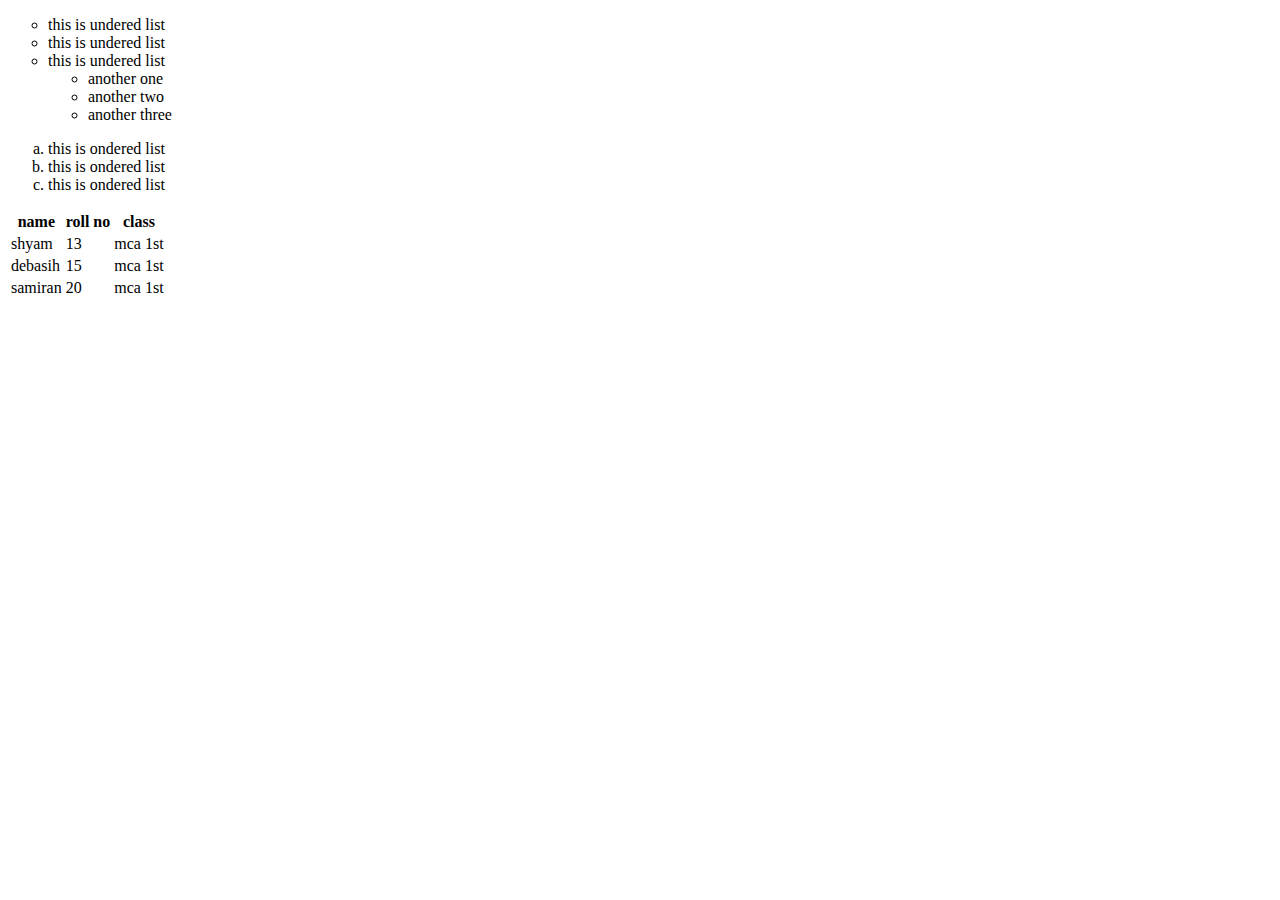
<file: index.html>
<!DOCTYPE html>
<html lang="en">

<head>
    <meta charset="UTF-8">
    <meta http-equiv="X-UA-Compatible" content="IE=edge">
    <meta name="viewport" content="width=device-width, initial-scale=1.0">
    <title>table and list</title>
</head>

<body>
    <ul type="circle">
        <li>this is undered list</li>
        <li>this is undered list</li>
        <li>this is undered list</li>
        <ul>
            <li>another one</li>
            <li>another two</li>
            <li>another three</li>
        </ul>
    </ul>
    <ol type="a">
        <li>this is ondered list</li>
        <li>this is ondered list</li>
        <li>this is ondered list</li>
    </ol>

    <table>
        <thead>
            <tr>
                <th>name</th>
                <th>roll no</th>
                <th>class</th>
            </tr>
        </thead>
        <tbody>
            <tr>
                <td>shyam</td>
                <td>13</td>
                <td>mca 1st</td>
            </tr>
            <tr>
                <td>debasih</td>
                <td>15</td>
                <td>mca 1st</td>
            </tr>
            <tr>
                <td>samiran</td>
                <td>20</td>
                <td>mca 1st</td>
            </tr>
            
        </tbody>
    </table>


</body>

</html>
</file>
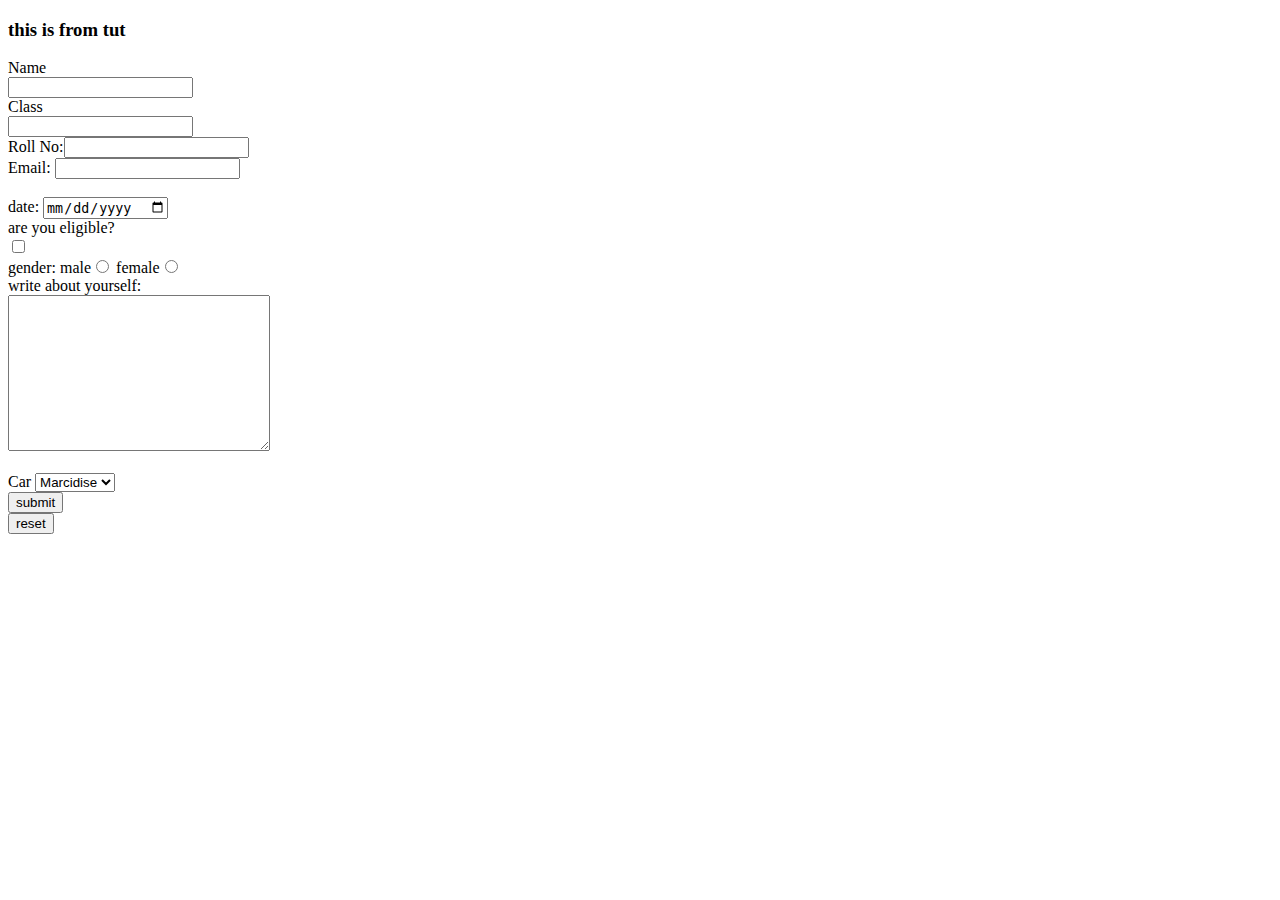
<file: forms.html>
<!DOCTYPE html>
<html lang="en">

<head>
    <meta charset="UTF-8">
    <meta http-equiv="X-UA-Compatible" content="IE=edge">
    <meta name="viewport" content="width=device-width, initial-scale=1.0">
    <title>forms</title>
</head>

<body>
    <h3>this is from tut</h3>

    <form action="backend.php">

   <label for="myname">Name</label>
    <div>
      <input type="text" name="myName" id="myname">
    </div>
    <label for="myClass">Class</label>
    <div>
      <input type="text" name="myClass" id="myClass">
    </div>
    <div>
        Roll No:<input type="text" name="myRoll">

    </div>
    <div>
        Email: <input type="email" name="myEmail">
    </div>
    <br>

    <div>
        date: <input type="date" name="myDate">

    </div>
    <label for="myEligibility">are you eligible?</label>
    <div>
        <input type="checkbox" name="myEligibility" id="myEligibility">

    </div>
    <div>
        gender: male<input type="radio" name="mygender"> female<input type="radio" name="mygender">

    </div>
    <div>
        write  about yourself: <br> <textarea name="mytext" cols="30" rows="10"></textarea>
    </div>
    <br>
    <label for="car">Car</label>
    <select name="myCar" id="car">
        <option value="mar">Marcidise</option>
        <option value="audi">Audi</option>
        <option value="bmw">BMW</option>
    </select>

    <div>
        <input type="submit" value="submit">

    </div>
    <div>
        <input type="reset" value="reset">
    </div>

</form>




</body>

</html>
</file>
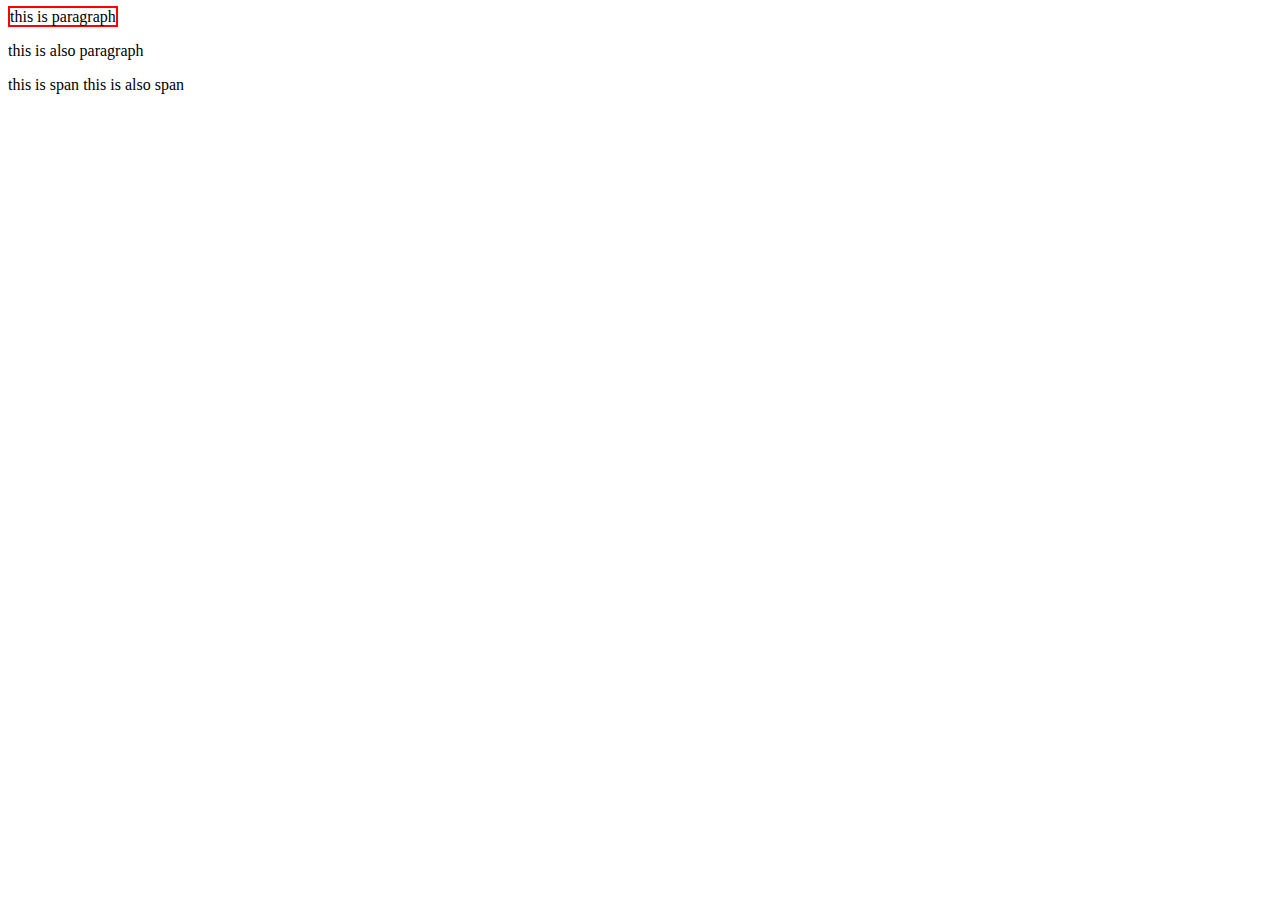
<file: inlineandblock.html>
<!DOCTYPE html>
<html lang="en">
<head>
    <meta charset="UTF-8">
    <meta http-equiv="X-UA-Compatible" content="IE=edge">
    <meta name="viewport" content="width=device-width, initial-scale=1.0">
    <title>inline and block elements</title>
</head>
<body>
    <a style="border: 2px solid red;">this is paragraph</a>

    <p>this is also paragraph</p>
    <span> this is  span</span>
    <span> this is also span</span>
</body>
</html>
</file>
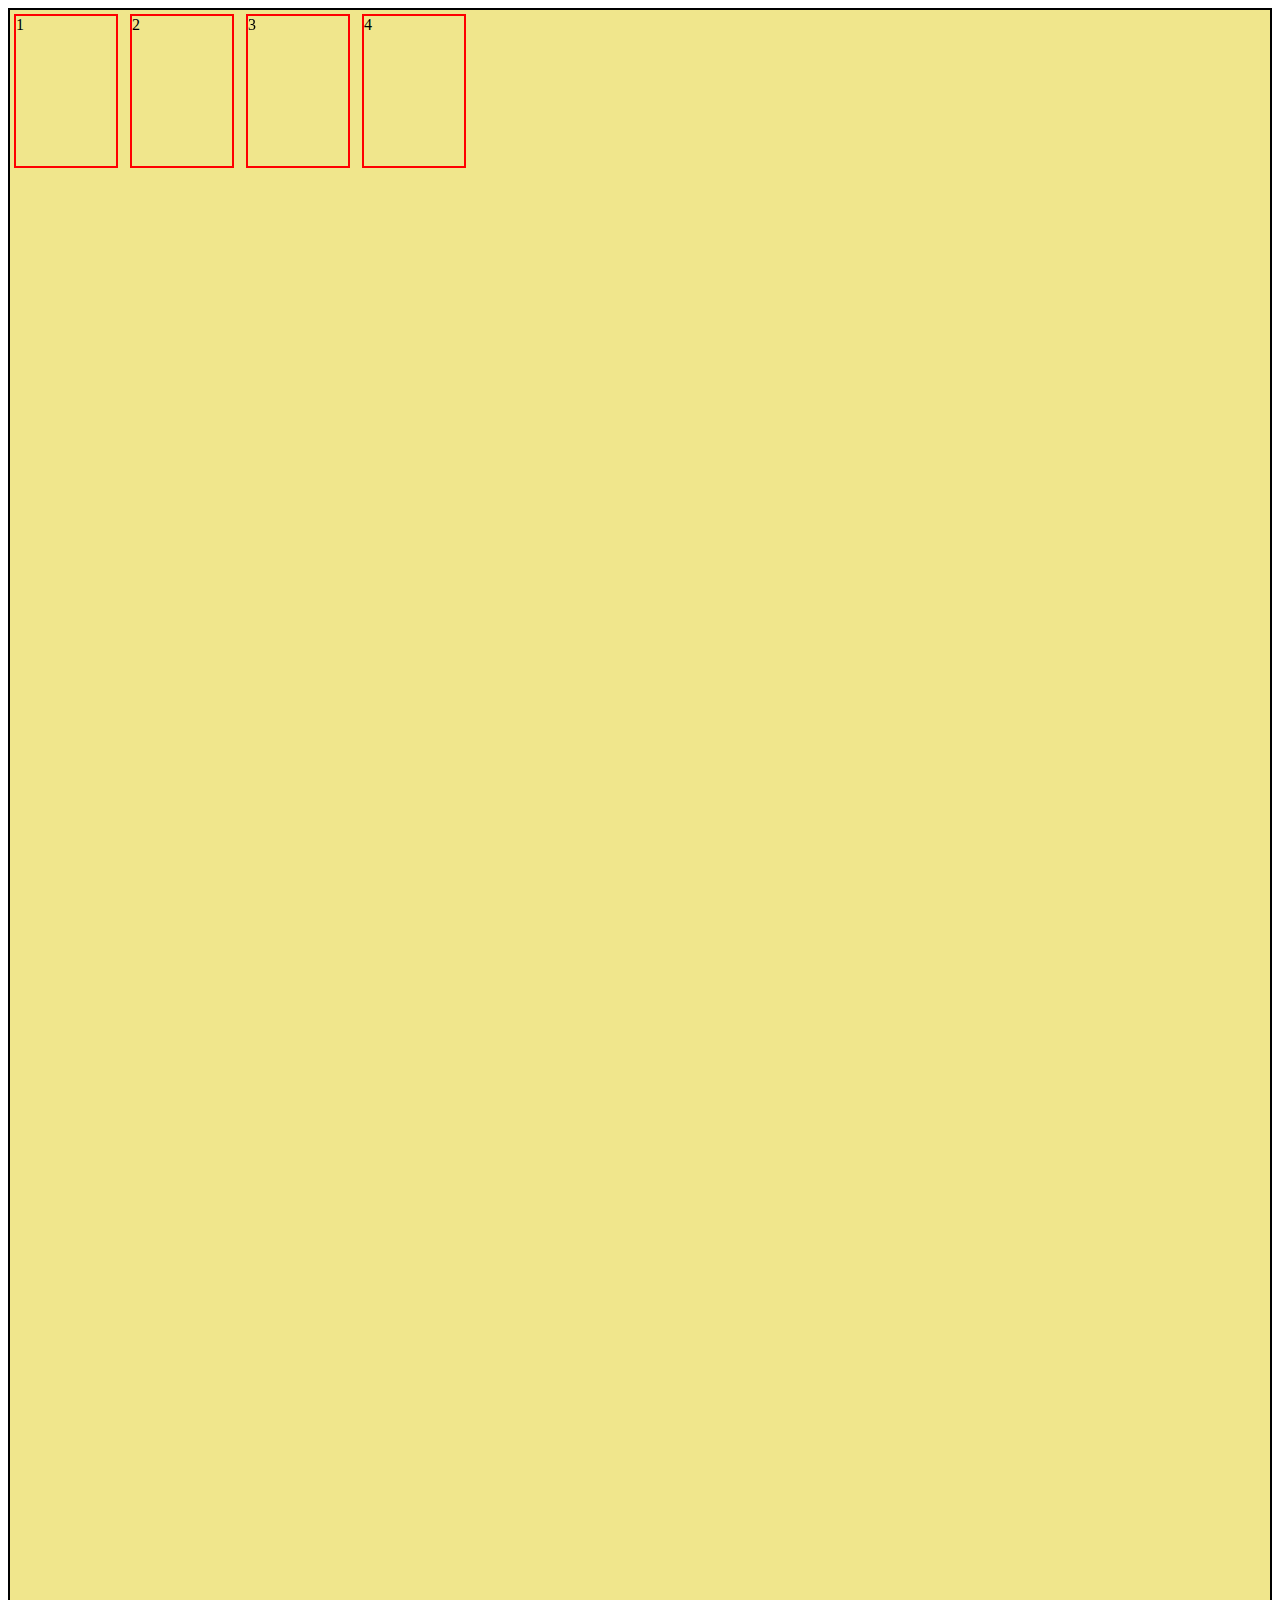
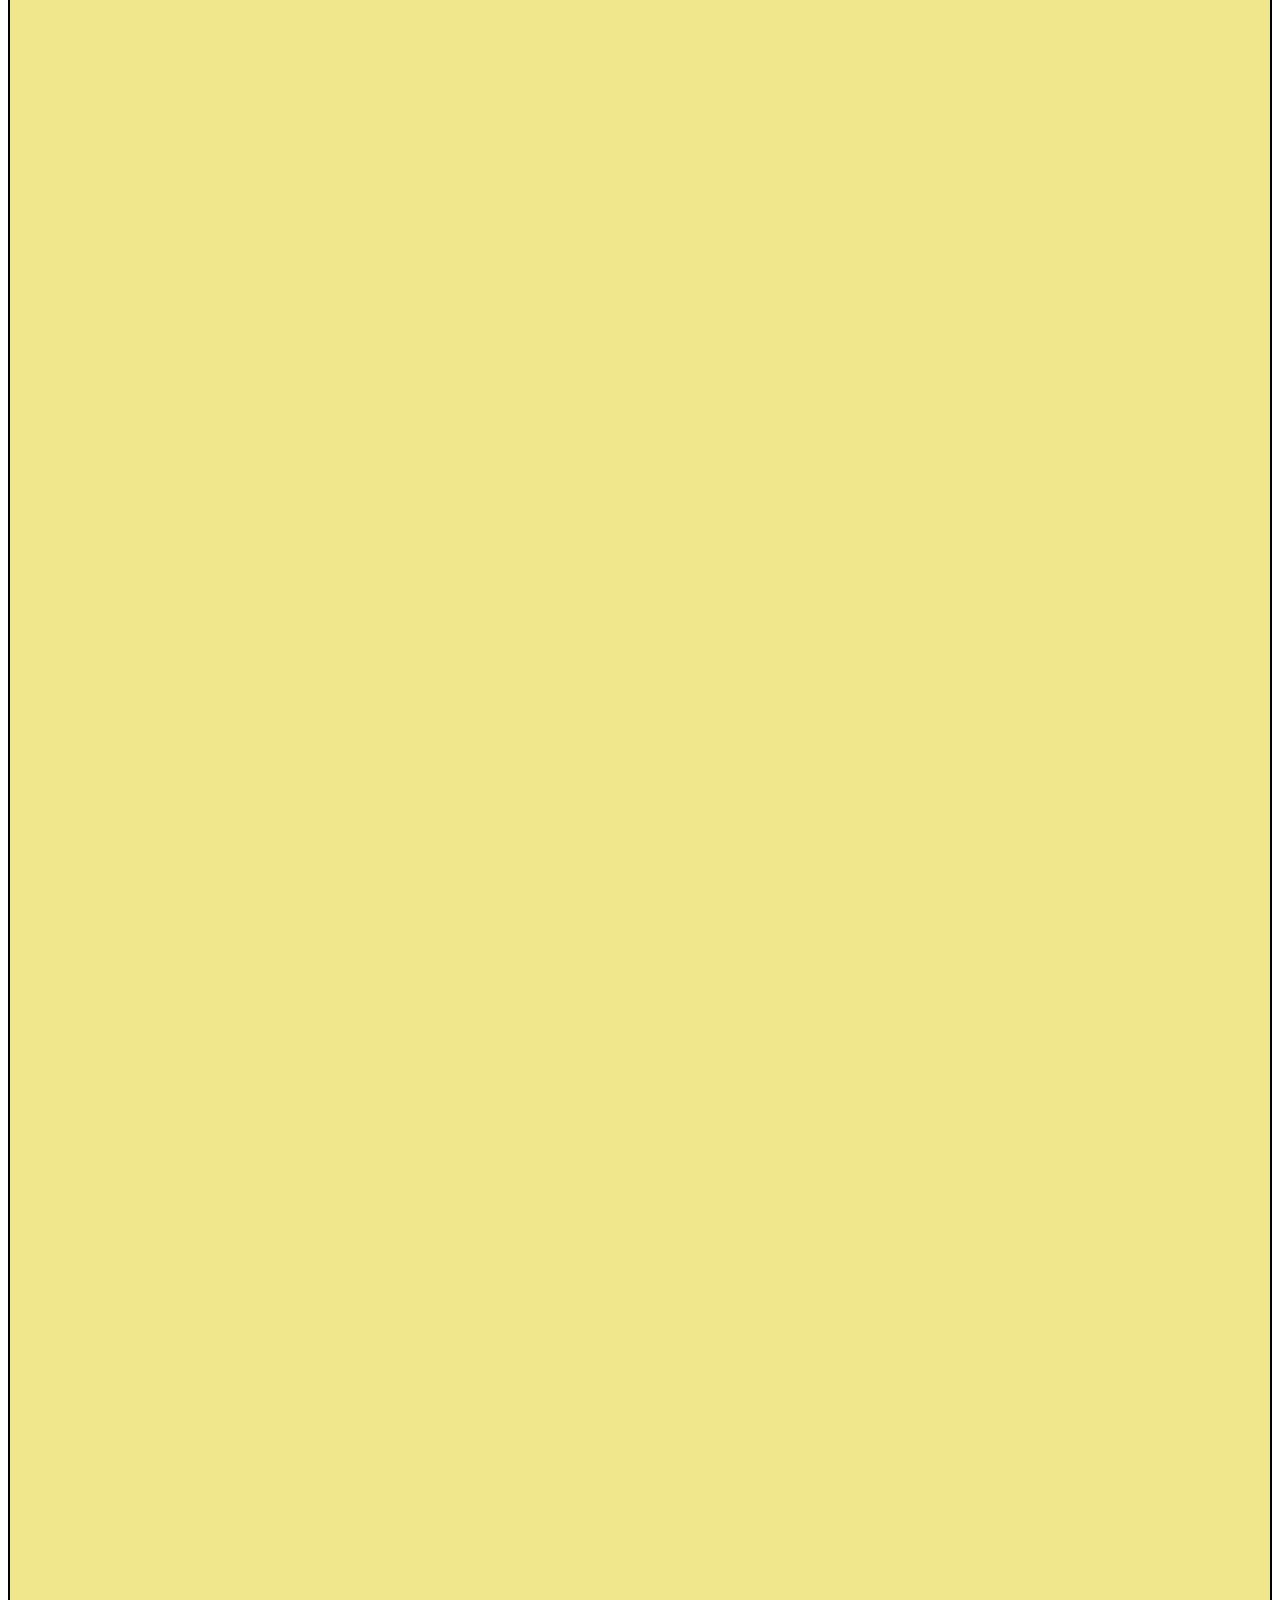
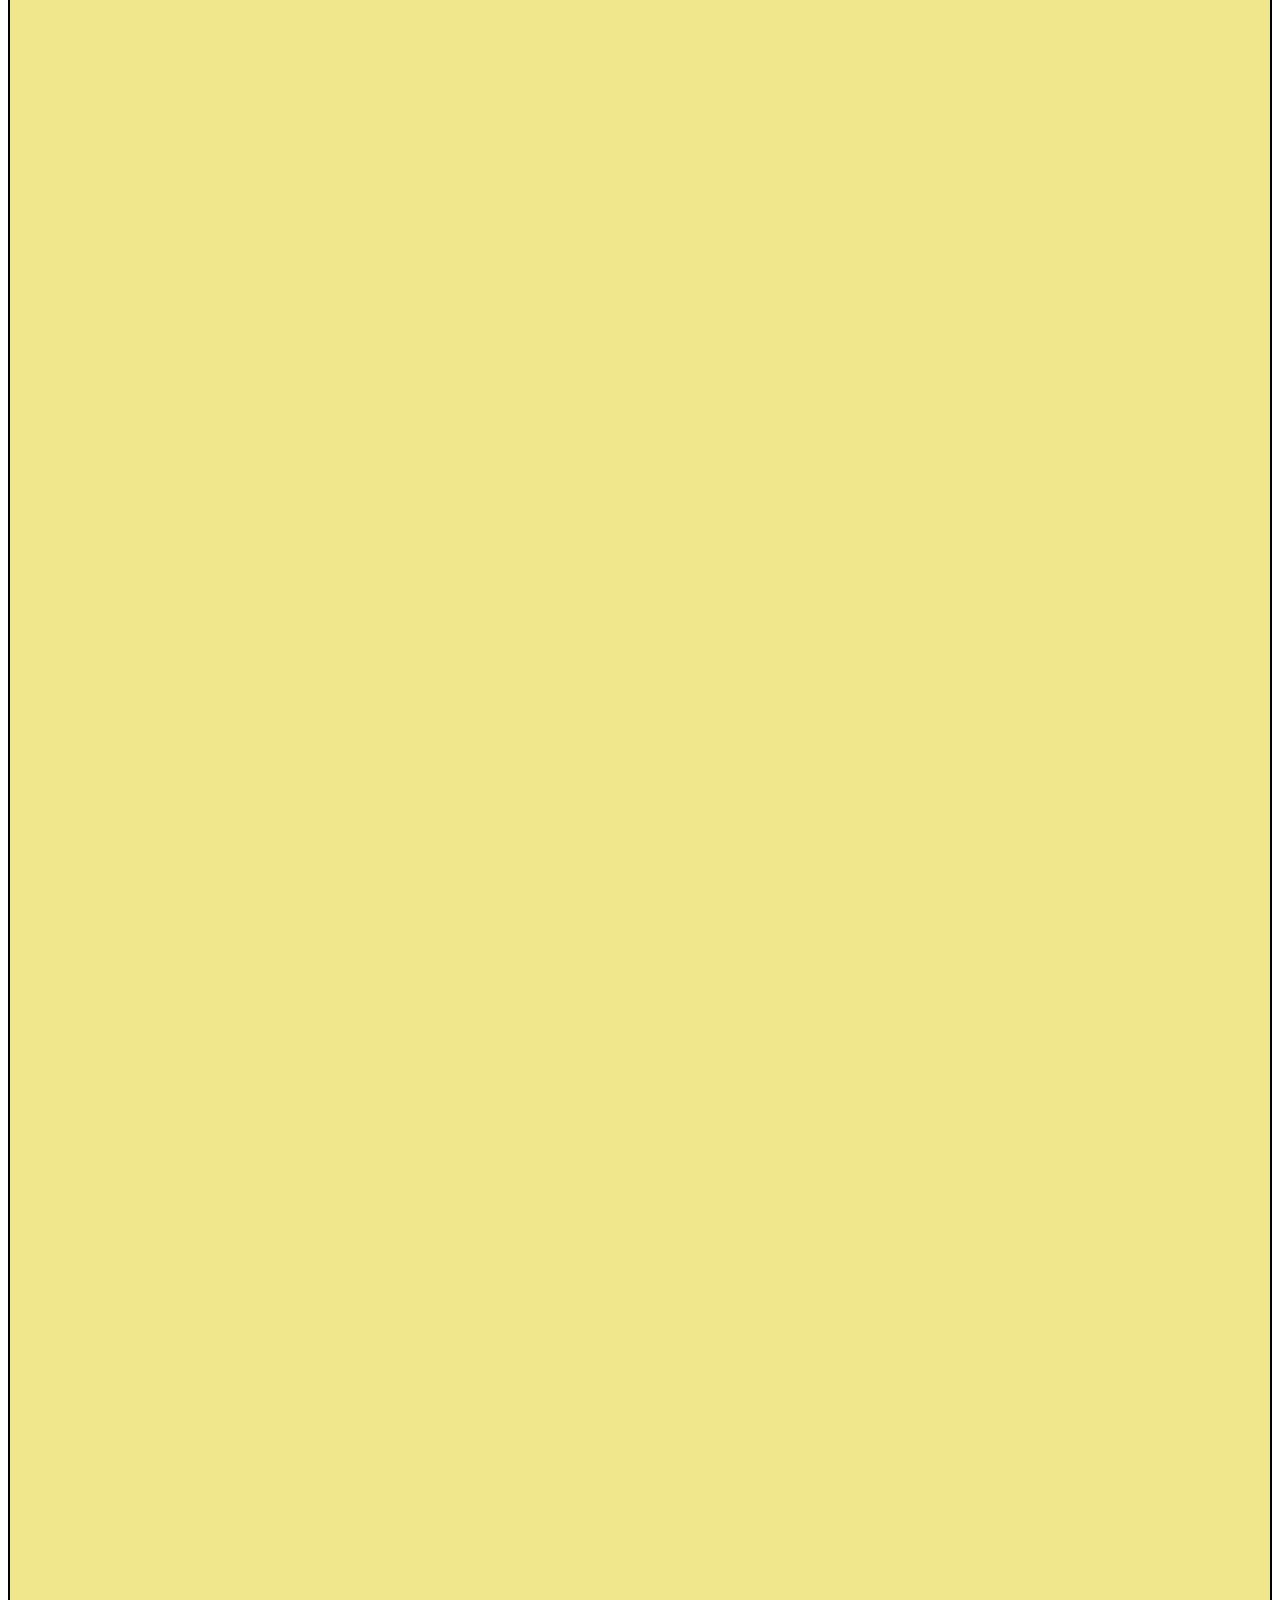
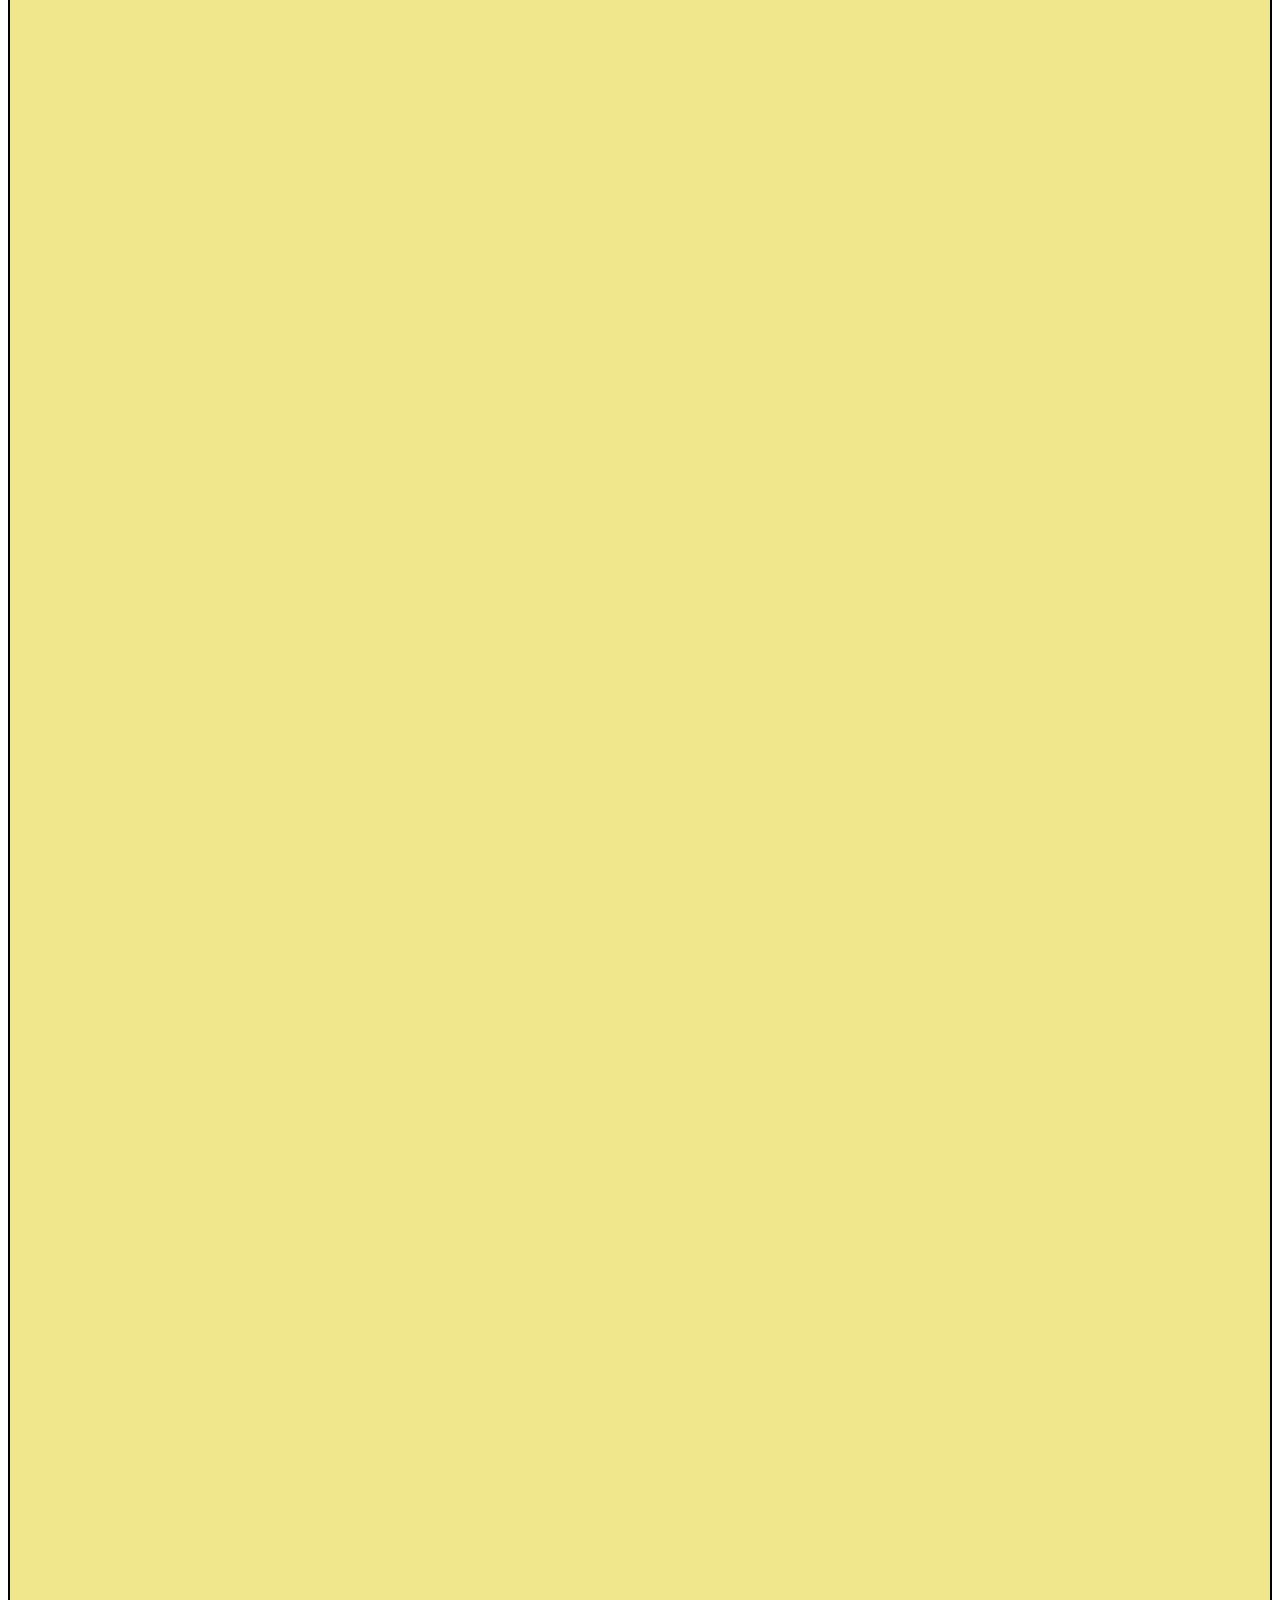
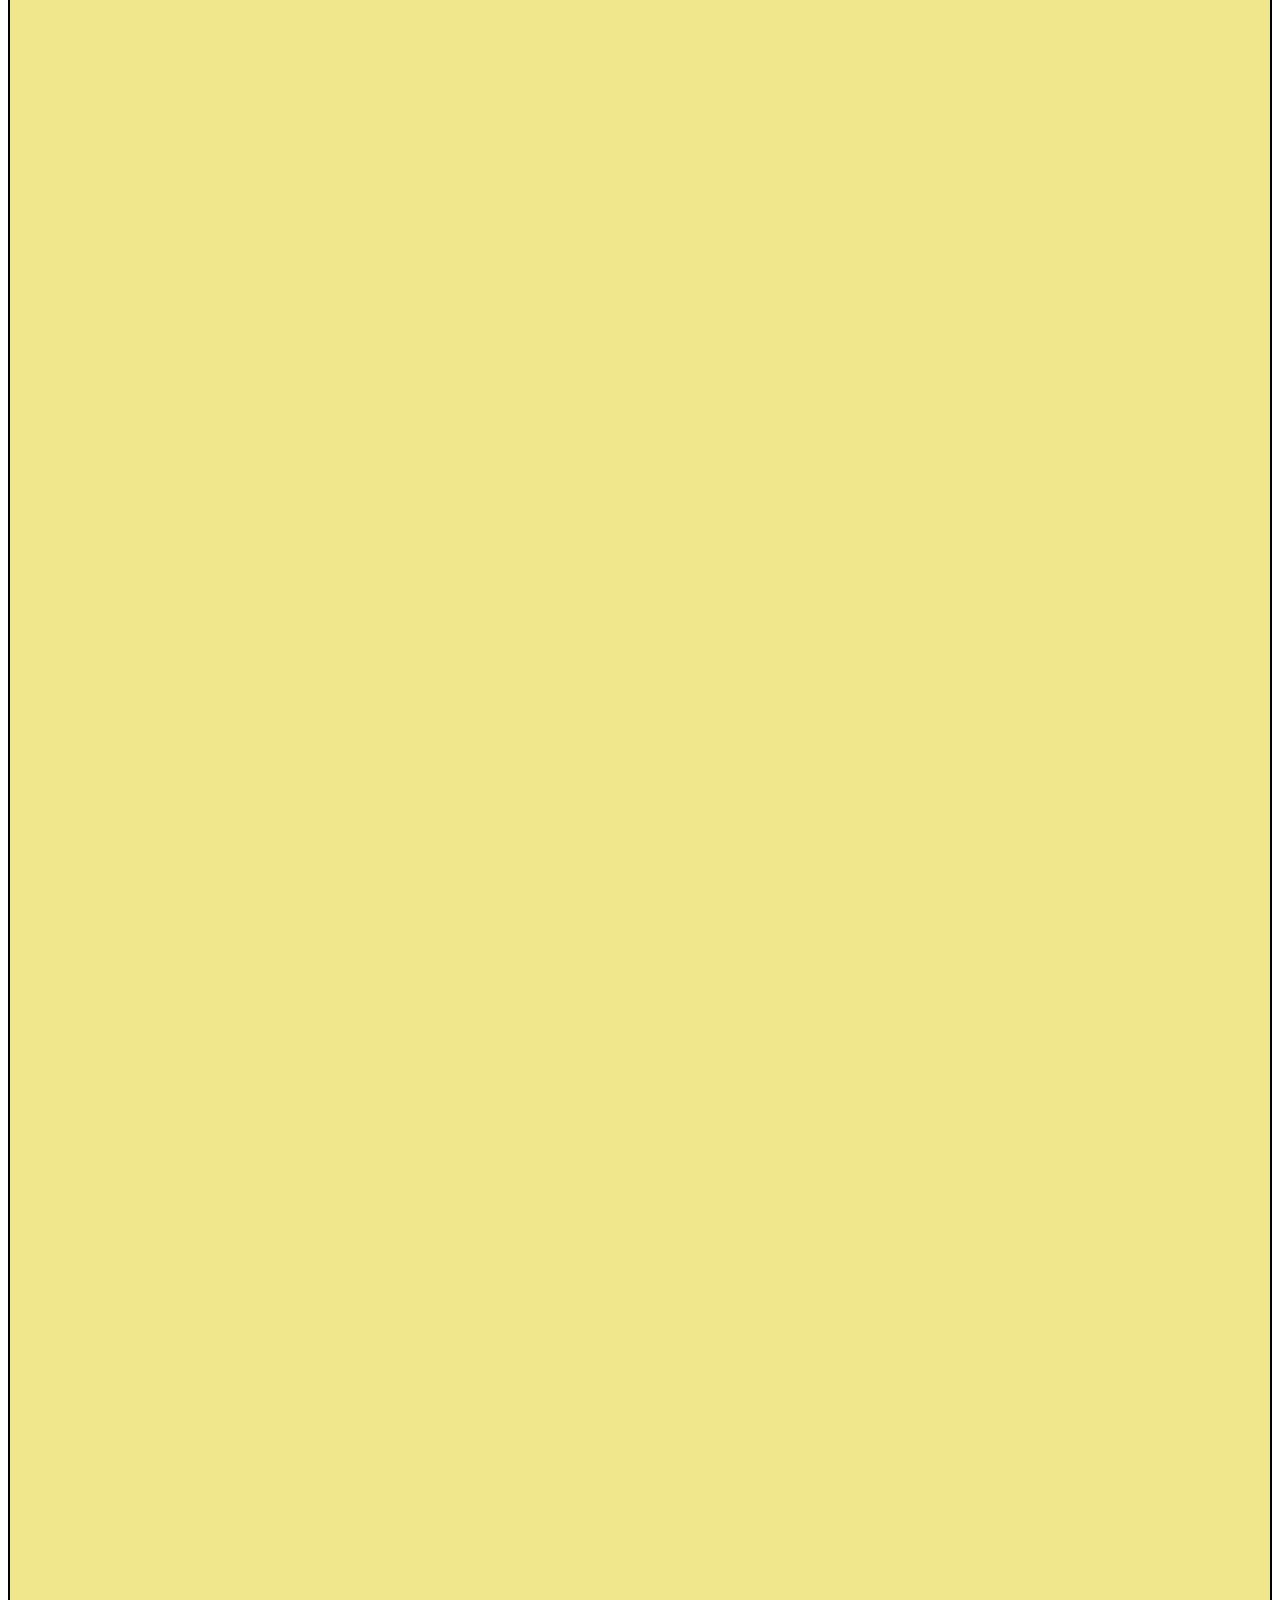
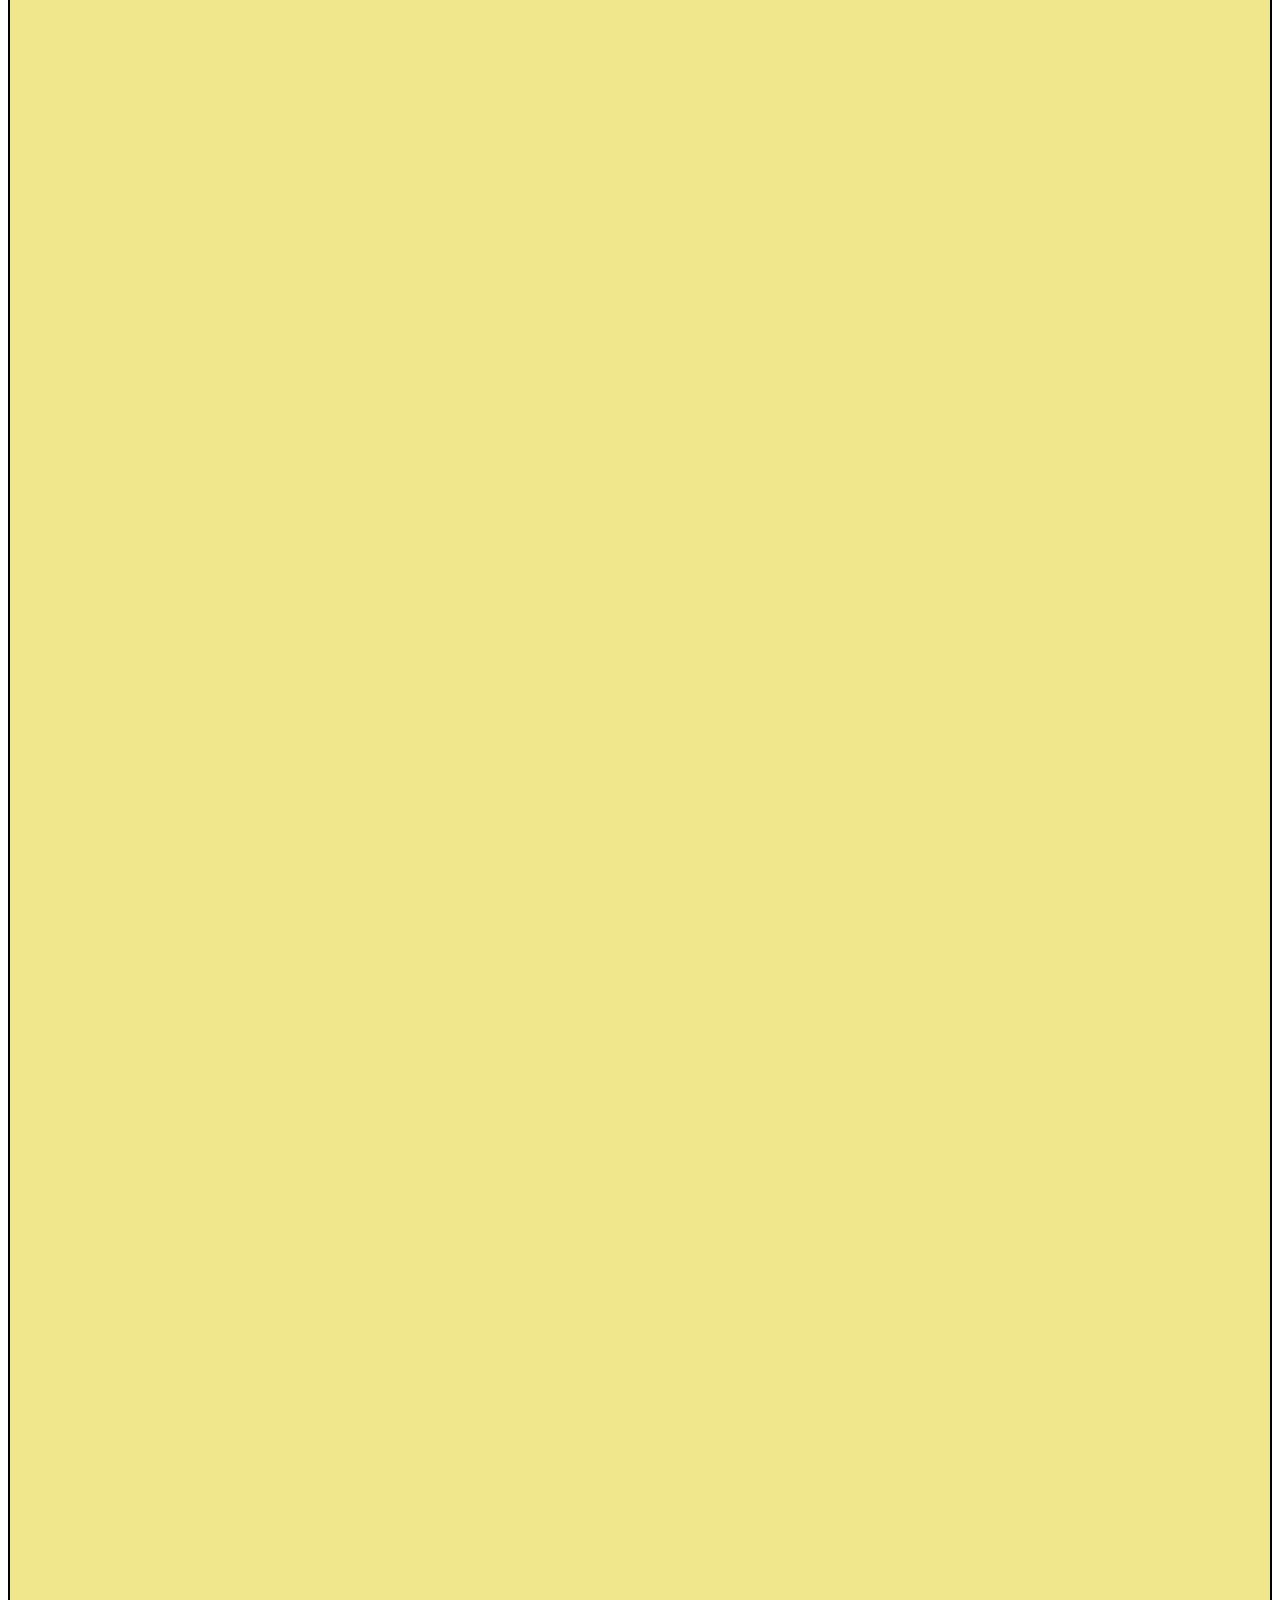
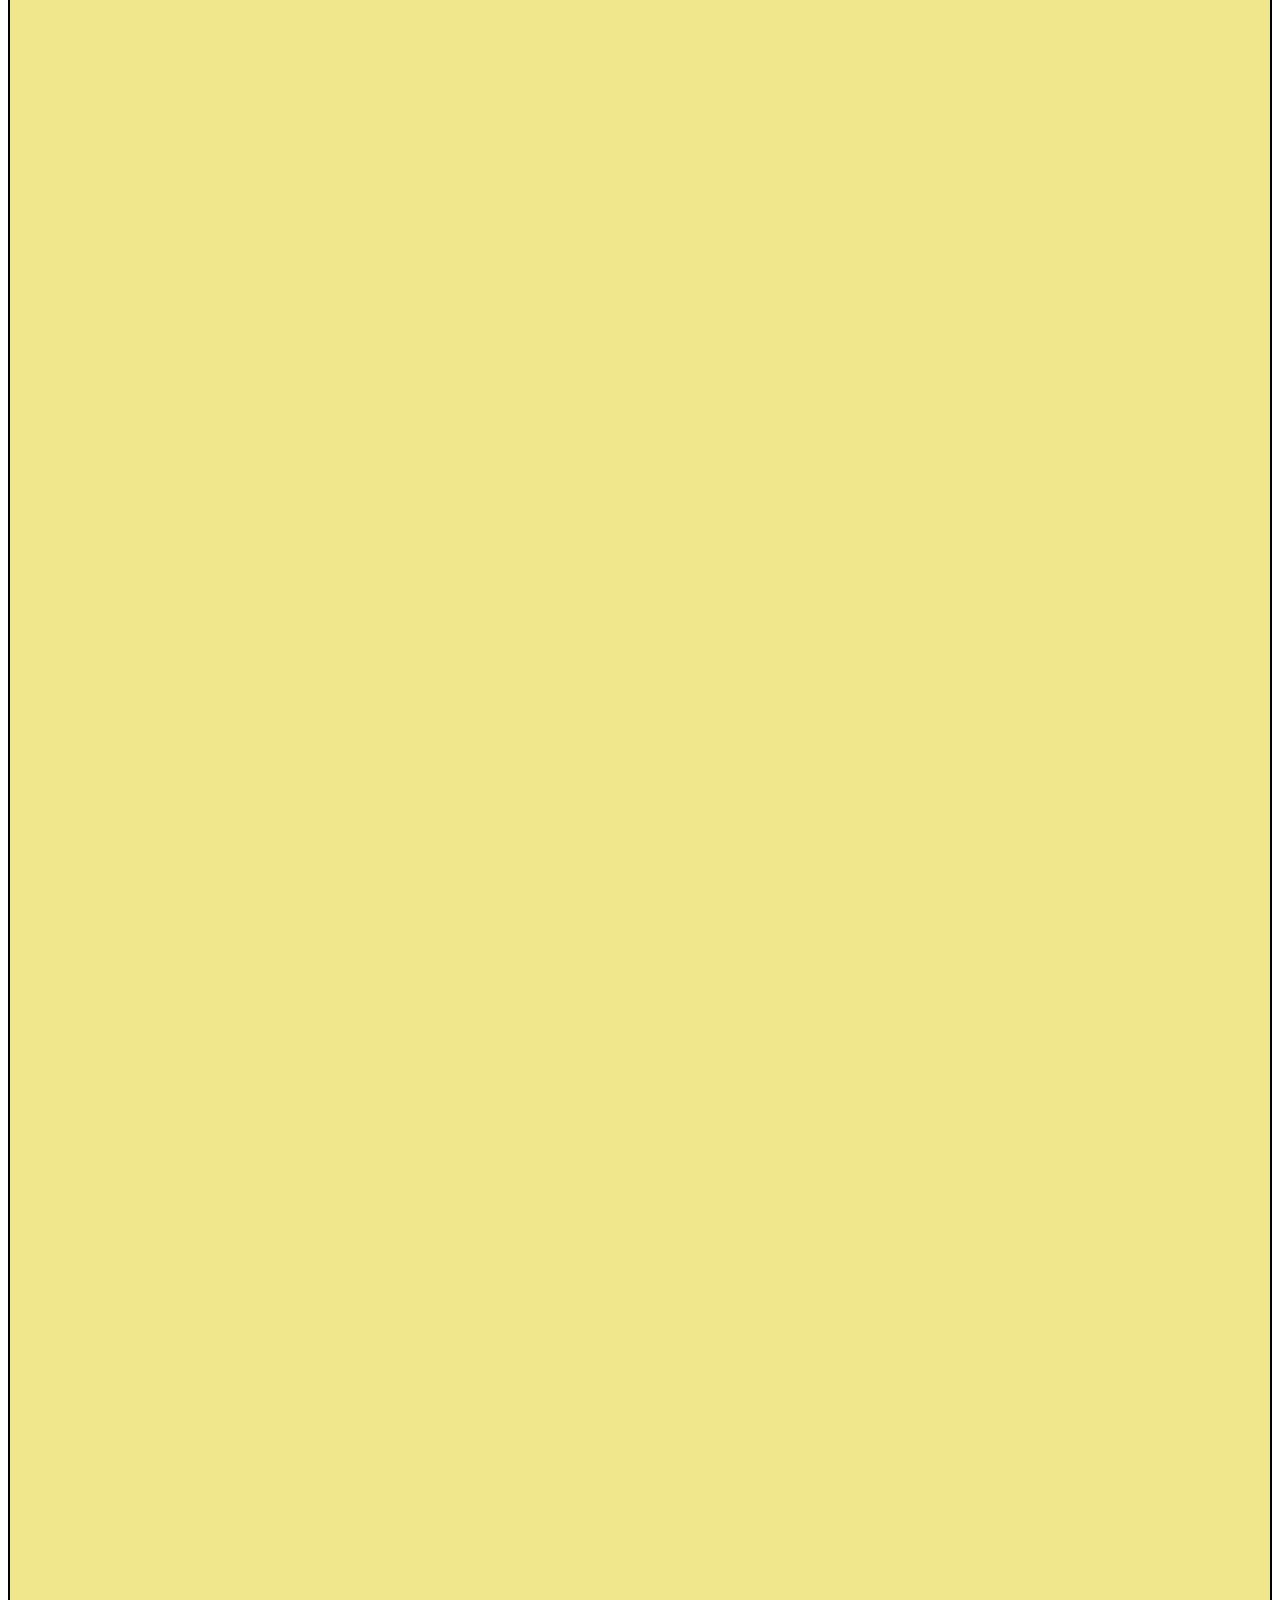
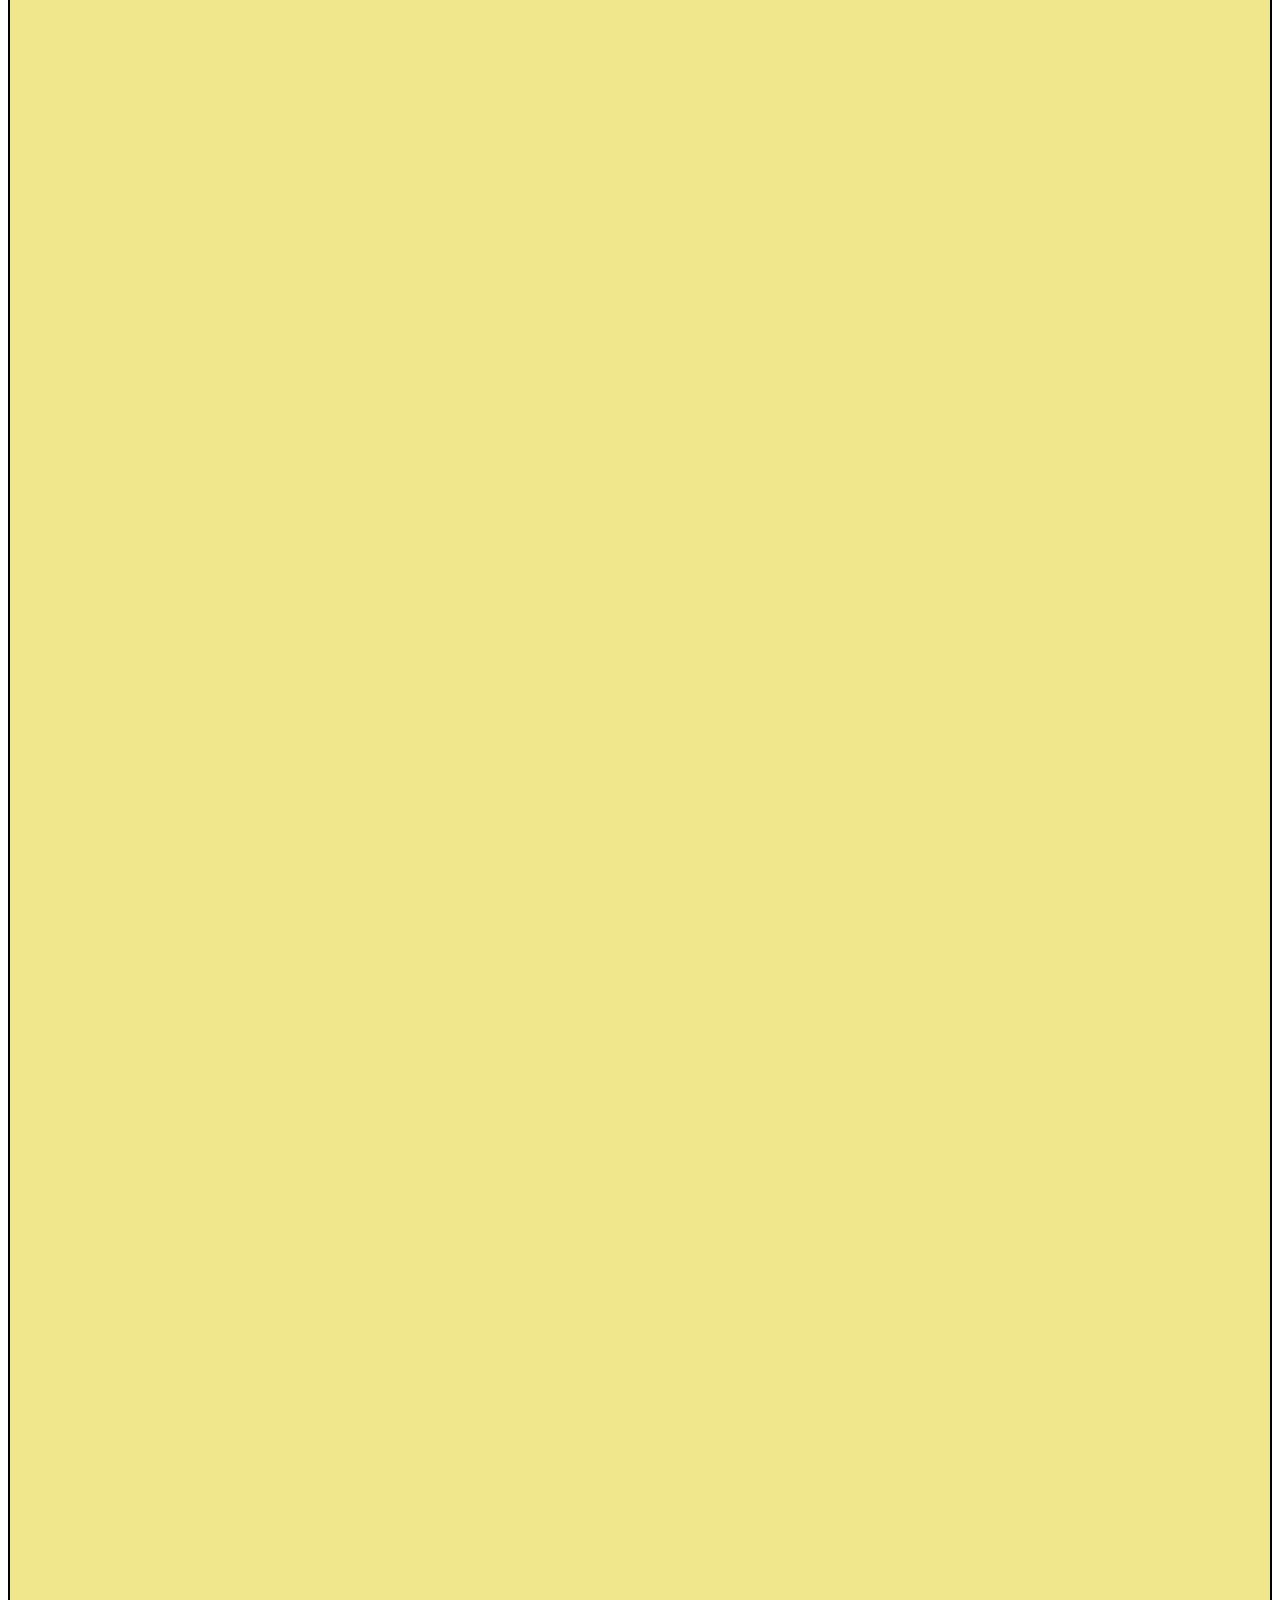
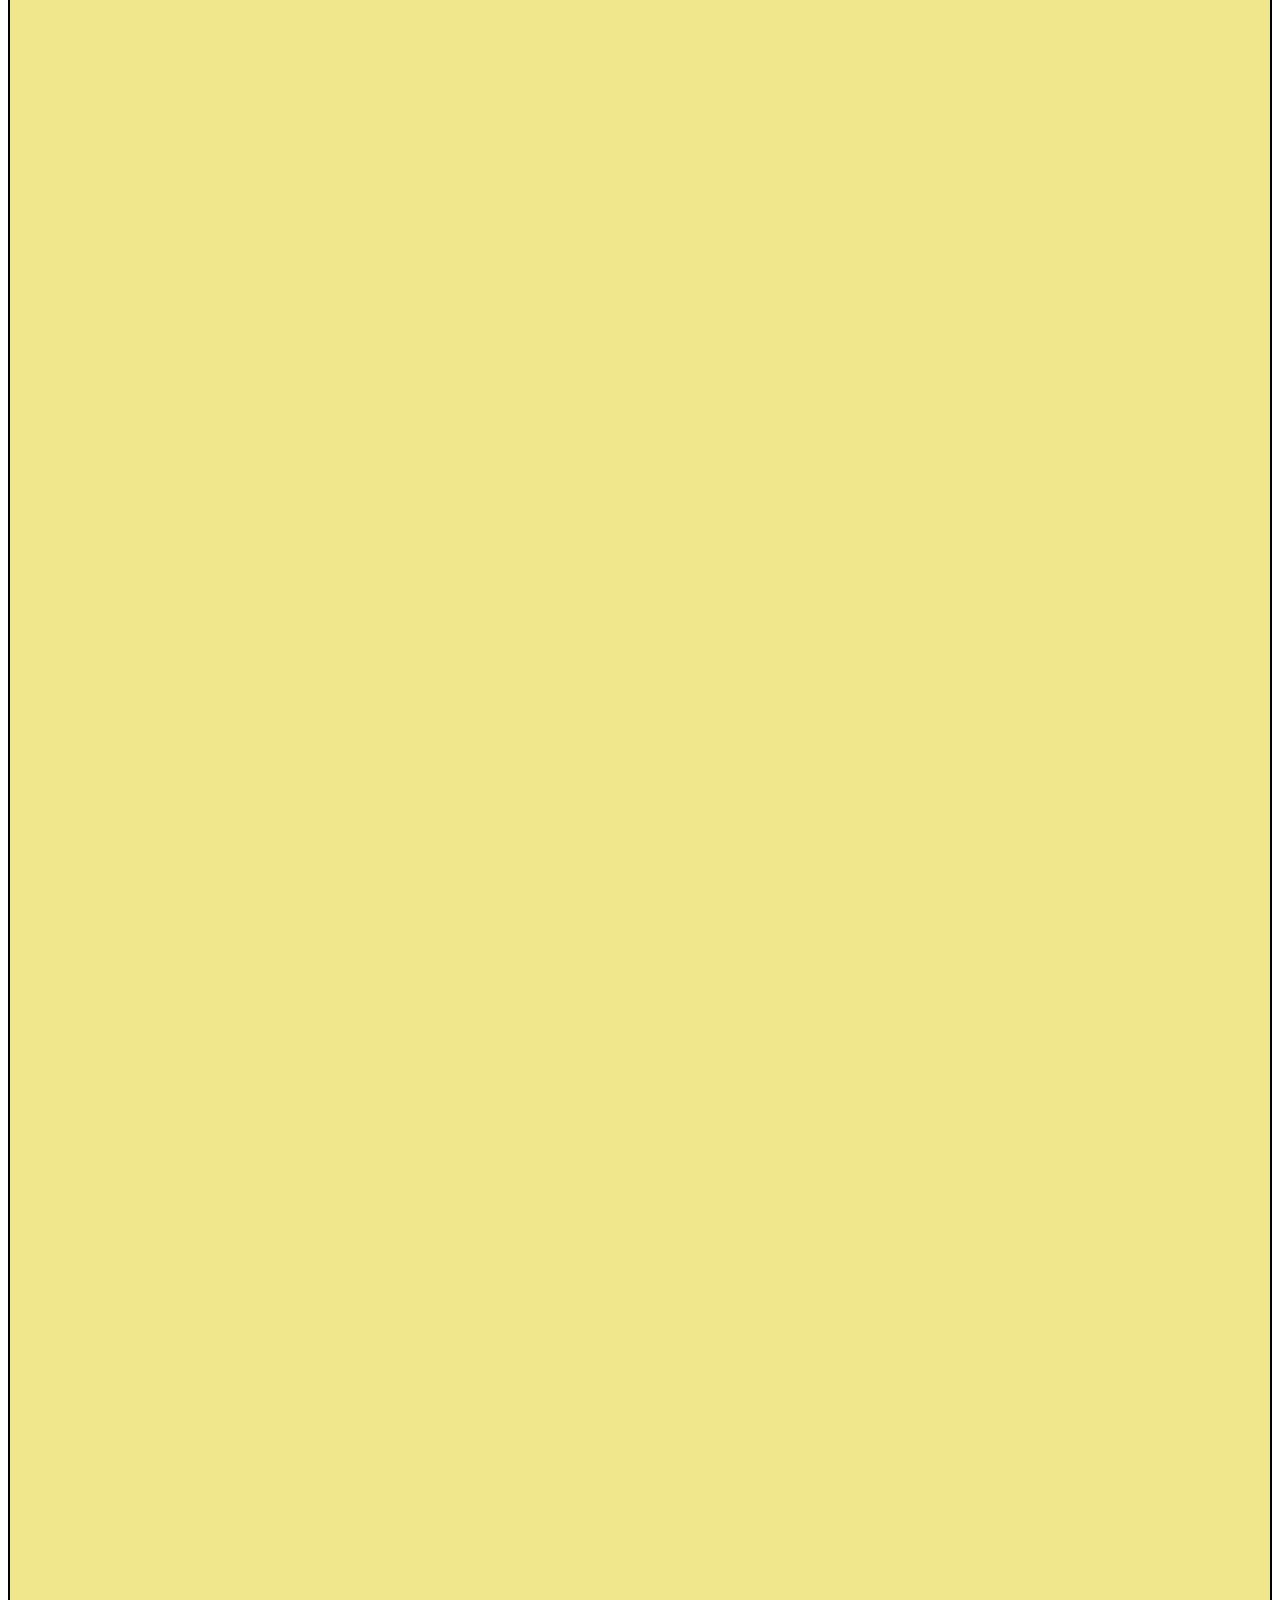
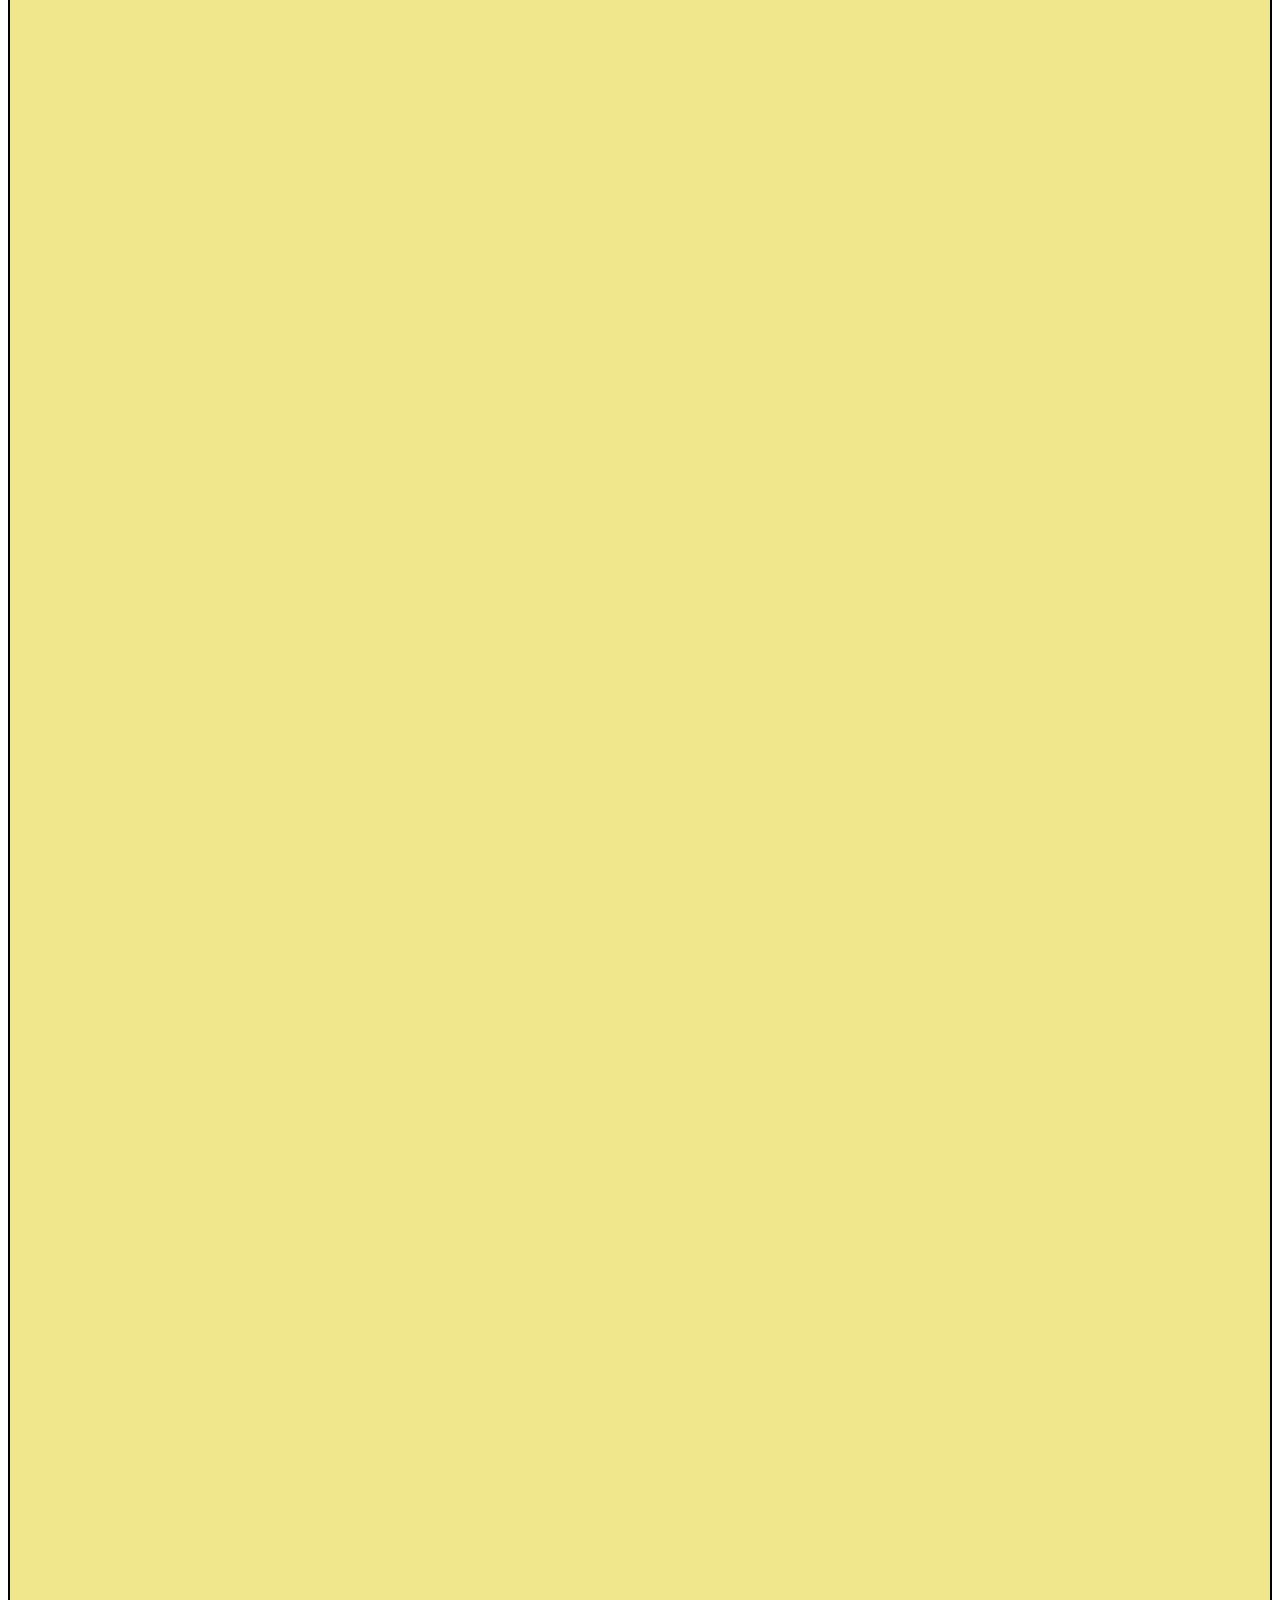
<file: position.html>
<!DOCTYPE html>
<html lang="en">

<head>
    <meta charset="UTF-8">
    <meta http-equiv="X-UA-Compatible" content="IE=edge">
    <meta name="viewport" content="width=device-width, initial-scale=1.0">
    <title>css position</title>
    <style>
        .container {
            border: 2px solid black;
            background-color: khaki;
            height: 33333px;
        }

        .box {
            border: 2px solid red;
            width: 100px;
            height: 150px;
            margin: 4px;
            display: inline-block;
        }

        #box3 {
            position: sticky;
            top: 5px;

        }
    </style>
</head>

<body>
    <div class="container">

        <div class="box" id="box1">1</div>
        <div class="box" id="box2">2</div>
        <div class="box" id="box3">3</div>
        <div class="box" id="box4">4</div>
    </div>
</body>

</html>
</file>
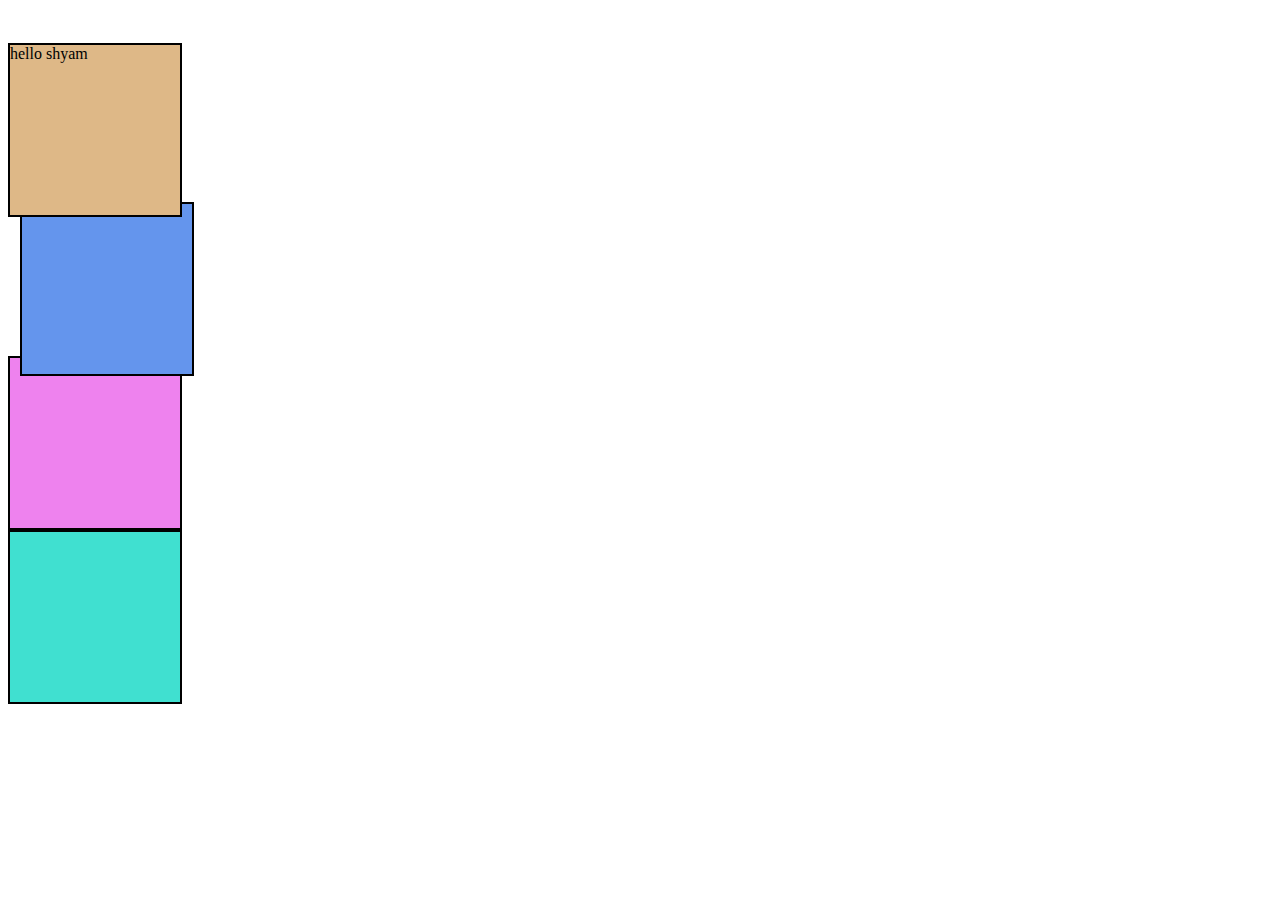
<file: TUTP1.html>
<!DOCTYPE html>
<html lang="en">
<head>
    <meta charset="UTF-8">
    <meta http-equiv="X-UA-Compatible" content="IE=edge">
    <meta name="viewport" content="width=device-width, initial-scale=1.0">
    <title>z-index & visibility</title>
    <style>
        .box{
            width: 170px;
            height: 170px;
            border: 2px solid black;
        }
        #box1{
            z-index: 1;
            position: relative;
            top: 35px;
            background-color: burlywood;
        }
        #box2{
            z-index: -1;
            position: relative;
            top: 20px;
            left: 12px;
            background-color: cornflowerblue;
        }
        #box3{
            z-index: -2;
            position: relative;
            background-color: violet;
        }
        #box4{
            background-color: turquoise;
        }
    </style>
</head>
<body>
    <div class="box" id="box1">hello shyam</div>
    <div class="box" id="box2"></div>
    <div class="box" id="box3"></div>
    <div class="box" id="box4"></div>
</body>
</html>
</file>
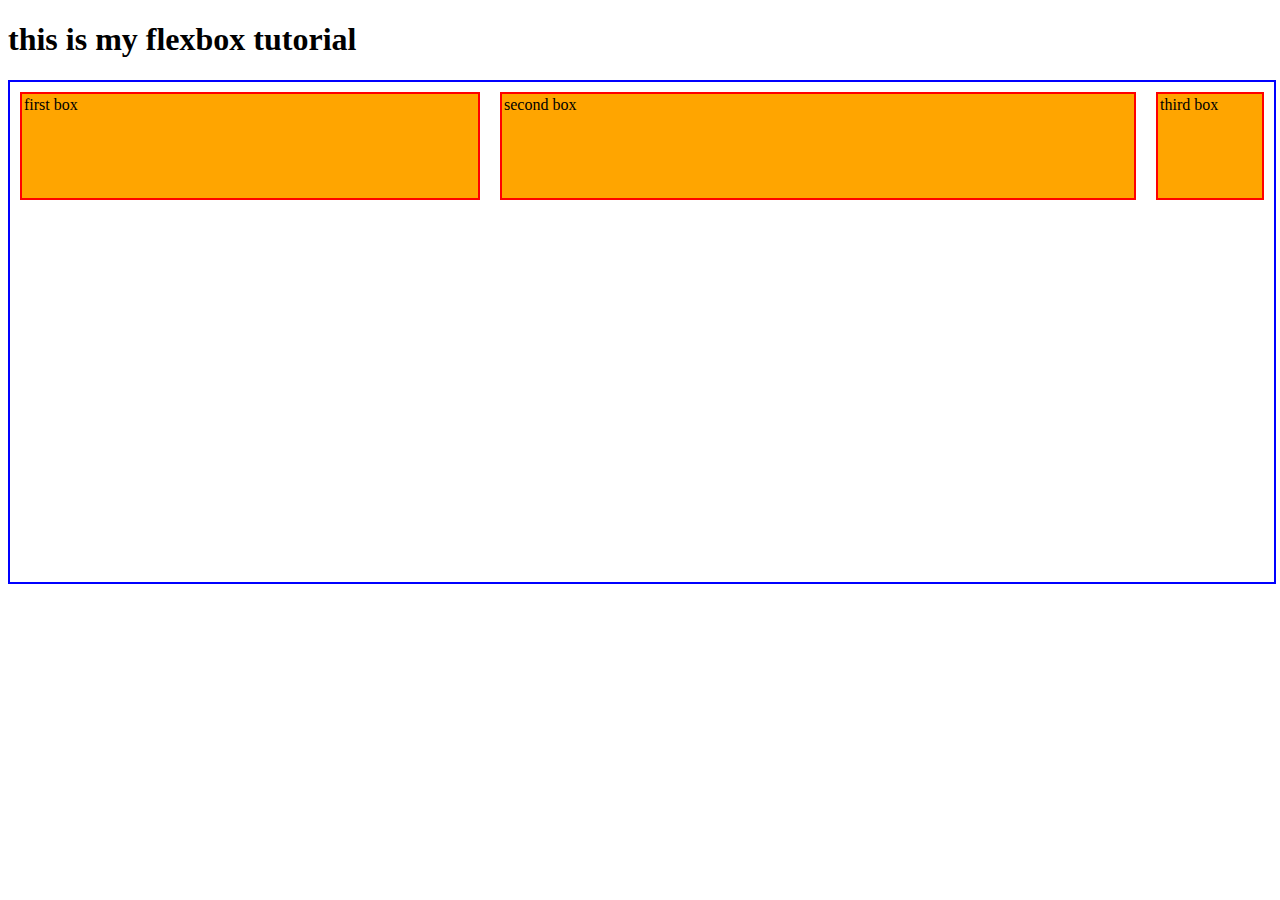
<file: tutp2.html>
<!DOCTYPE html>
<html lang="en">

<head>
    <meta charset="UTF-8">
    <meta http-equiv="X-UA-Compatible" content="IE=edge">
    <meta name="viewport" content="width=device-width, initial-scale=1.0">
    <title>flexbox tutorial</title>
</head>
<style>
    .container {
        display: flex;
        width: 100%;
        border: 2px solid blue;
        height: 500px;
        flex-direction: row;
        /* flex-wrap: wrap;
        justify-content: center;
        justify-content: space-between;
        justify-content: space-evenly;
        justify-content: space-around;
        align-items: center; */
    }

    .item {
        width: 100px;
        height: 100px;
        border: 2px solid red;
        background-color: orange;
        padding: 2px;
        margin: 10px;
    }
    #item1{ 
        flex-grow: 2;
    }
    #item2{ 
        flex-grow: 3;
    }
    #item3{
        
    }
</style>

<body>
    <h1>this is my flexbox tutorial</h1>
    <div class="container">
        <div class="item" id="item1">first box</div>
        <div class="item" id="item2">second box</div>
        <div class="item" id="item3">third box</div>
        <!-- <div class="item" id="item4">fourth box</div>
        <div class="item" id="item5">fifth box</div>
        <div class="item" id="item6">sixth box</div> -->
    </div>
</body>

</html>
</file>
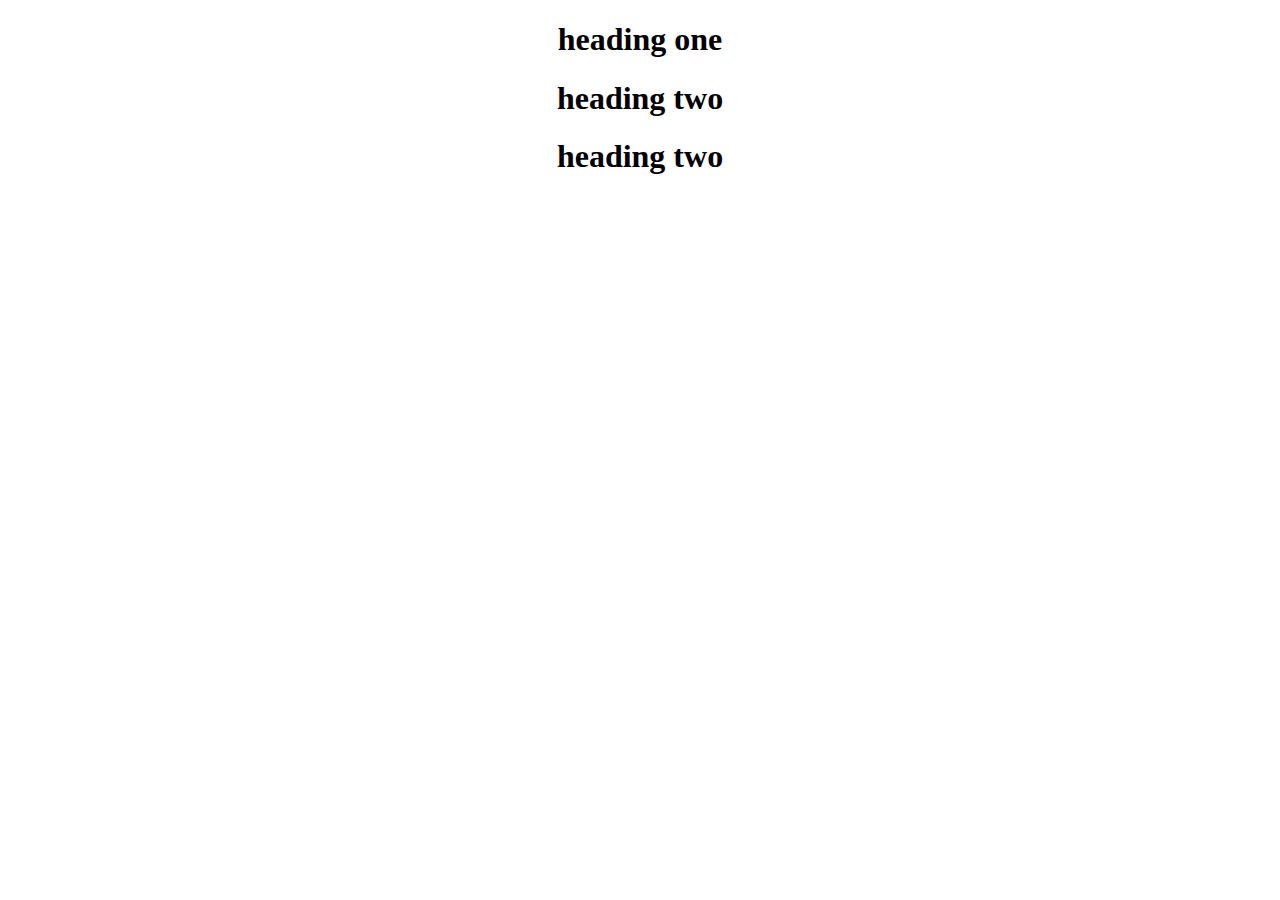
<file: tutp3.html>
<!DOCTYPE html>
<html lang="en">

<head>
    <meta charset="UTF-8">
    <meta http-equiv="X-UA-Compatible" content="IE=edge">
    <meta name="viewport" content="width=device-width, initial-scale=1.0">
    <title> sizE units or RESPONSIVE</title>
    <style>
        h1 {
            text-align: center;
        }
    </style>
</head>

<body>
    <div class="container">
        <h1 id="1">heading one</h1>
        <h1 id="2"> heading two</h1>
        <h1 id="3">heading two</h1>
    </div>
</body>

</html>
</file>
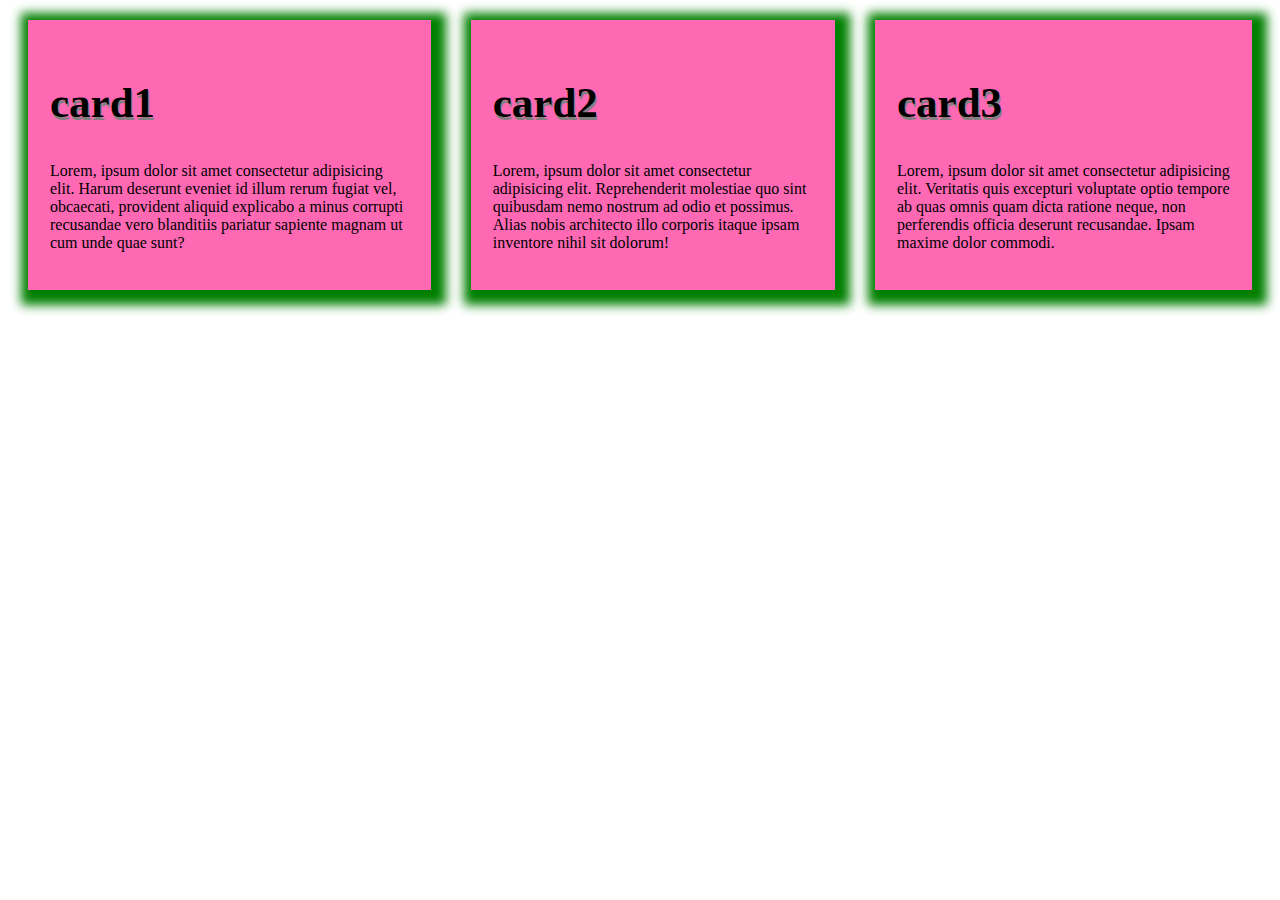
<file: tutp4.html>
<!DOCTYPE html>
<html lang="en">

<head>
    <meta charset="UTF-8">
    <meta http-equiv="X-UA-Compatible" content="IE=edge">
    <meta name="viewport" content="width=device-width, initial-scale=1.0">
    <title>box shadow and text shadow</title>
    <style>
        .container {
            display: flex;

        }

        .card {

            padding: 22px 22px;
            margin: 12px 20px;
           /* border: 2px solid red; */
            background-color: hotpink;
            box-shadow: 4px 4px 10px 11px green;
        }
        .card h2{
            font-size: 43px;
            text-shadow: 1px 3px grey;
        }
    </style>
</head>

<body>
    <div class="container">
        <div class="card" id="card1">
            <h2>card1</h2>
            <p>Lorem, ipsum dolor sit amet consectetur adipisicing elit. Harum deserunt eveniet id illum rerum fugiat
                vel, obcaecati, provident aliquid explicabo a minus corrupti recusandae vero blanditiis pariatur
                sapiente magnam ut cum unde quae sunt?</p>
        </div>
        <div class="card" id="card2">
            <h2>card2</h2>
            <p>Lorem, ipsum dolor sit amet consectetur adipisicing elit. Reprehenderit molestiae quo sint quibusdam nemo
                nostrum ad odio et possimus. Alias nobis architecto illo corporis itaque ipsam inventore nihil sit
                dolorum!</p>
        </div>
        <div class="card" id="card3">
            <h2>card3</h2>
            <p> Lorem, ipsum dolor sit amet consectetur adipisicing elit. Veritatis quis excepturi voluptate optio
                tempore ab quas omnis quam dicta ratione neque, non perferendis officia deserunt recusandae. Ipsam
                maxime dolor commodi.</p>
        </div>
    </div>
</body>

</html>
</file>
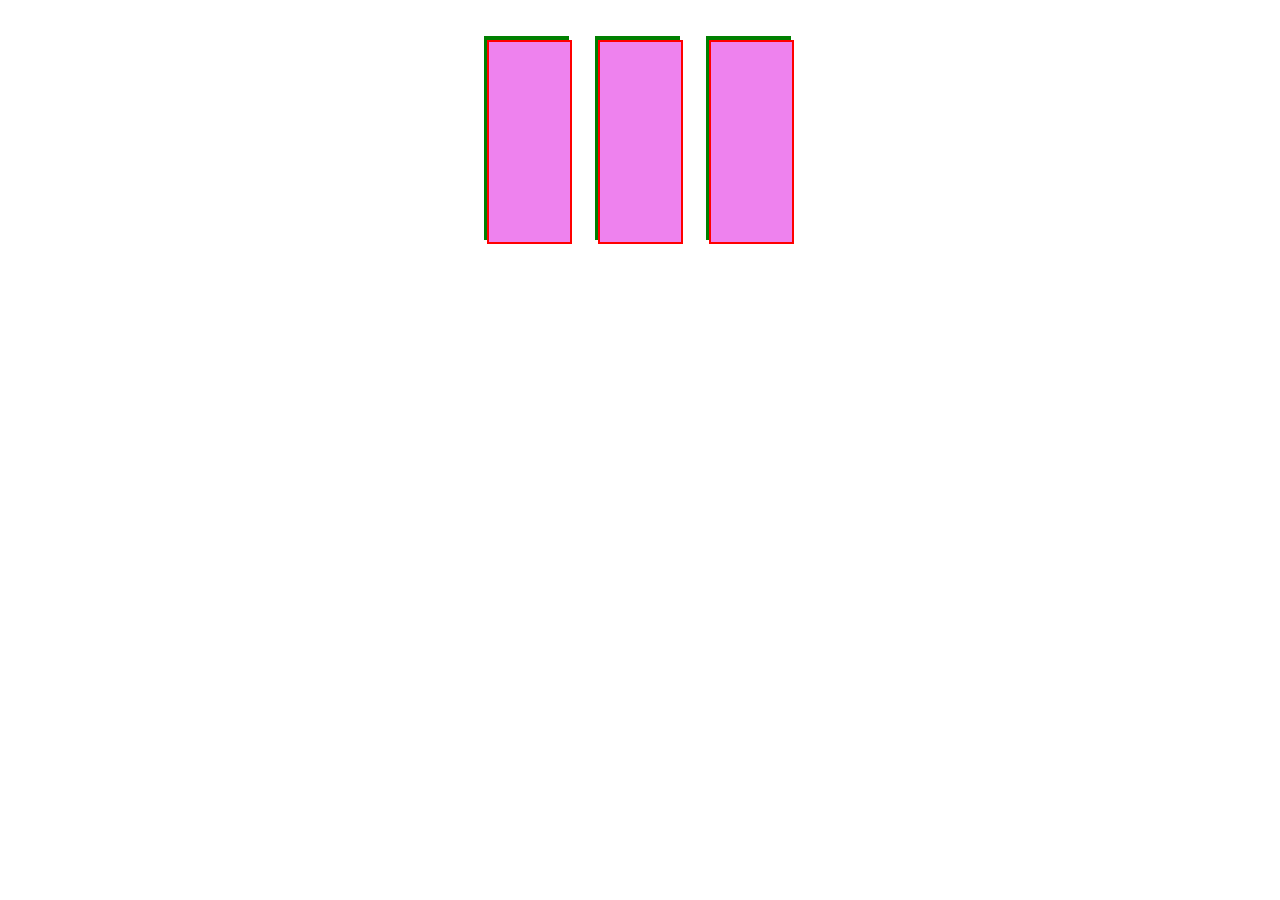
<file: tutp5.html>
<!DOCTYPE html>
<html lang="en">

<head>
    <meta charset="UTF-8">
    <meta http-equiv="X-UA-Compatible" content="IE=edge">
    <meta name="viewport" content="width=device-width, initial-scale=1.0">
    <title>css variabls/custom properties</title>
</head>
<style>
    :root{

        --box-color: violet;
        --primary-color: green;
        --danger-color: red;
        --maxw:333px;

    }
    .container{
        display: block;
        margin: auto;
        max-width: var(--maxw);
        display: flex;
        padding: 22px 23px;
    }
    .box{
        border: 2px solid red;
        width: 200px;
        height: 200px;
        background-color:var(--box-color);
        margin: 10px 13px;
        box-shadow: -3px -4px var(--primary-color);
    }
</style>

<body>
    <div class="container">

        <div class="box" id="box1">

        </div>
        <div class="box" id="box2">

        </div>
        <div class="box" id="box3">

        </div>
    </div>
</body>

</html>
</file>
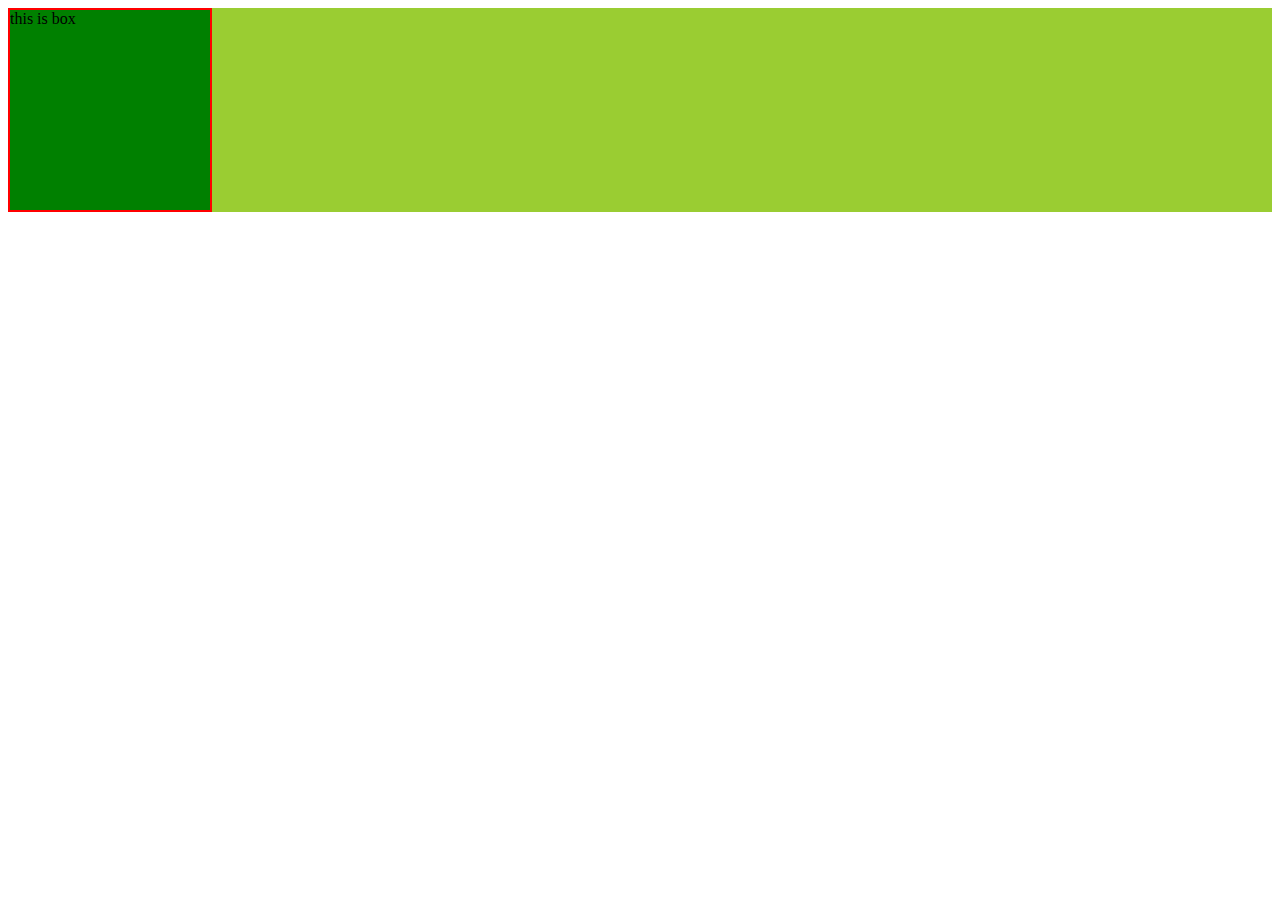
<file: tutp6.html>
<!DOCTYPE html>
<html lang="en">

<head>
    <meta charset="UTF-8">
    <meta http-equiv="X-UA-Compatible" content="IE=edge">
    <meta name="viewport" content="width=device-width, initial-scale=1.0">
    <title>keyframes and animation</title>
    <style>
        .container {
            display: flex;
            background-color: yellowgreen;
        }

        .box {
            border: 2px solid red;
            background-color: green;
            width: 200px;
            height: 200px;
            position: relative;
            animation-name: shyam1;
            animation-duration: 3s;
            animation-iteration-count: infinite;
            animation-fill-mode: alternate;
            animation-timing-function: ease-in-out;
        }
        @keyframes shyam1 {
            from{
                width: 200px;
            }
            to{
                width: 600px;
            }
            
        }y
    </style>
</head>

<body>
    <div class="container">
        <div class="box">
            this is box
        </div>
    </div>
</body>

</html>
</file>
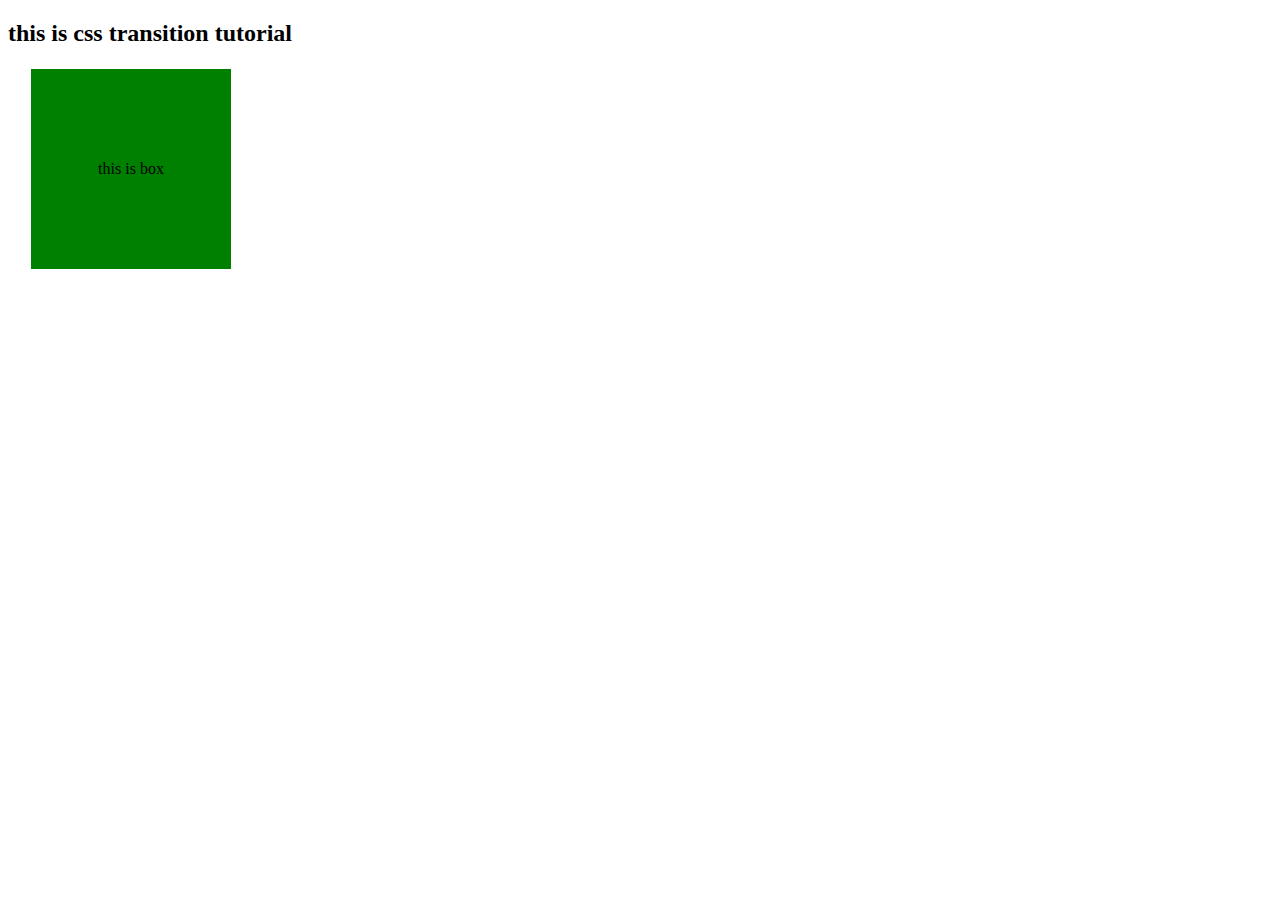
<file: tutp7.html>
<!DOCTYPE html>
<html lang="en">

<head>
    <meta charset="UTF-8">
    <meta http-equiv="X-UA-Compatible" content="IE=edge">
    <meta name="viewport" content="width=device-width, initial-scale=1.0">
    <title>css transitions</title>
    <style>
        #box {
            height: 200px;
            width: 200px;
            background-color: green;
            display: flex;
            justify-content: center;
            margin: 22px 23px;
            align-items: center;
            /* transition-property: background-color;
    transition-duration: 2s;
    transition-timing-function: ease-in; */
            transition: all 1s ease-in 0.3s;
            
        }

        #box:hover {
            background-color: black;
            color: white;
            width:400px;
            height:400px;
            border-radius: 33px;   
            font-size: 100px;         
        }
    </style>
</head>

<body>
    <h2>this is css transition tutorial</h2>
    <div class="conatiner">
        <div id="box">
            this is box
        </div>
    </div>
</body>

</html>
</file>
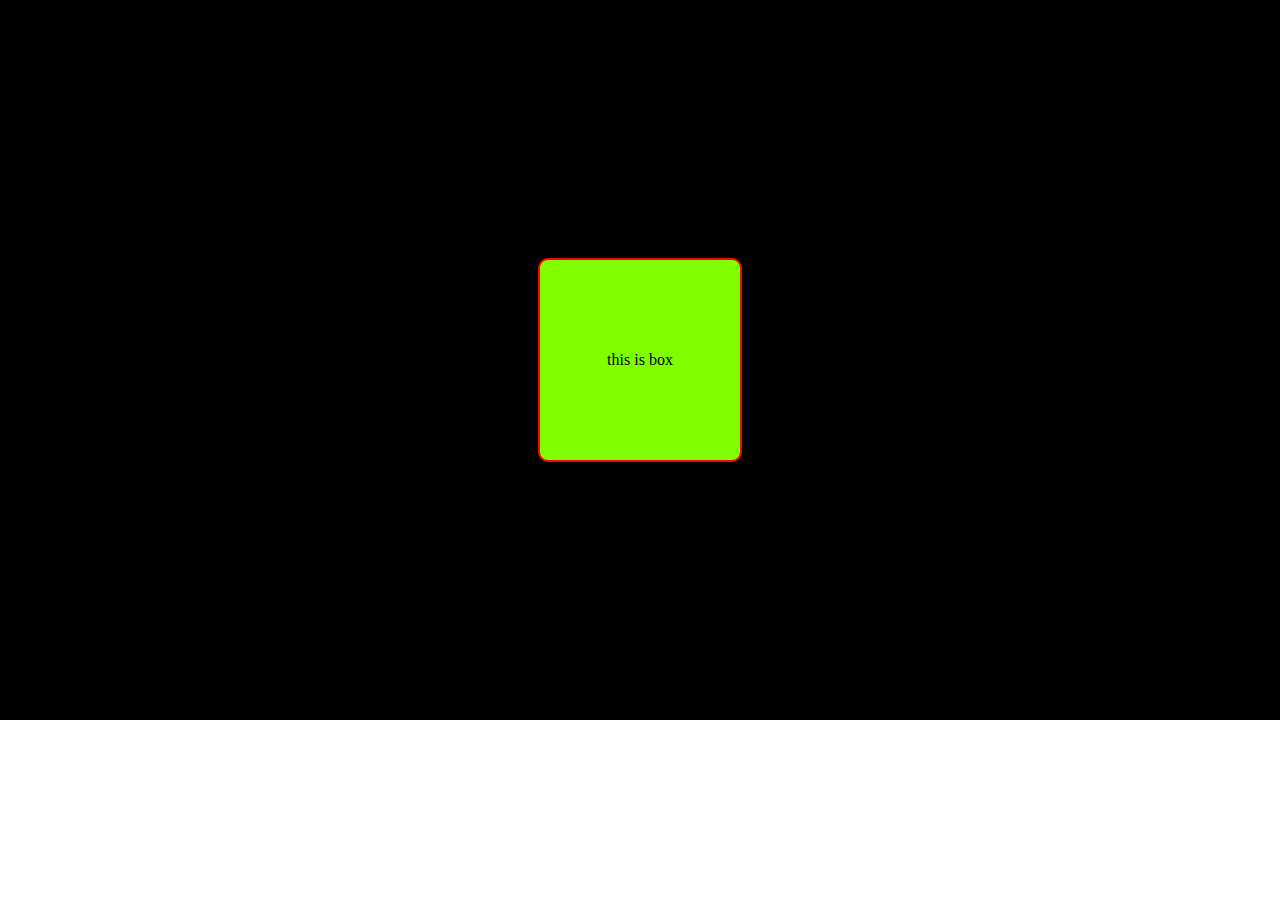
<file: tutp8.html>
<!DOCTYPE html>
<html lang="en">

<head>
    <meta charset="UTF-8">
    <meta http-equiv="X-UA-Compatible" content="IE=edge">
    <meta name="viewport" content="width=device-width, initial-scale=1.0">
    <title>css transform</title>
    <style>
        * {
            margin: 0px;
            padding: 0px;
        }

        .container {
            height: 80vh;
            background-color: black;
            display: flex;
            justify-content: center;
            align-items: center;
        }

        .box {
            display: flex;
            justify-content: center;
            align-items: center;
            background: chartreuse;
            border: 2px solid red;
            border-radius: 10px;
            height: 200px;
            width: 200px;
            transform: all 0.5s ease-in-out;
        }

        .box:hover {
            transform: translateX(123px)
        }
    </style>
</head>

<body>
    <div class="container">
        <div class="box">
            this is box
        </div>
    </div>
</body>

</html>
</file>
